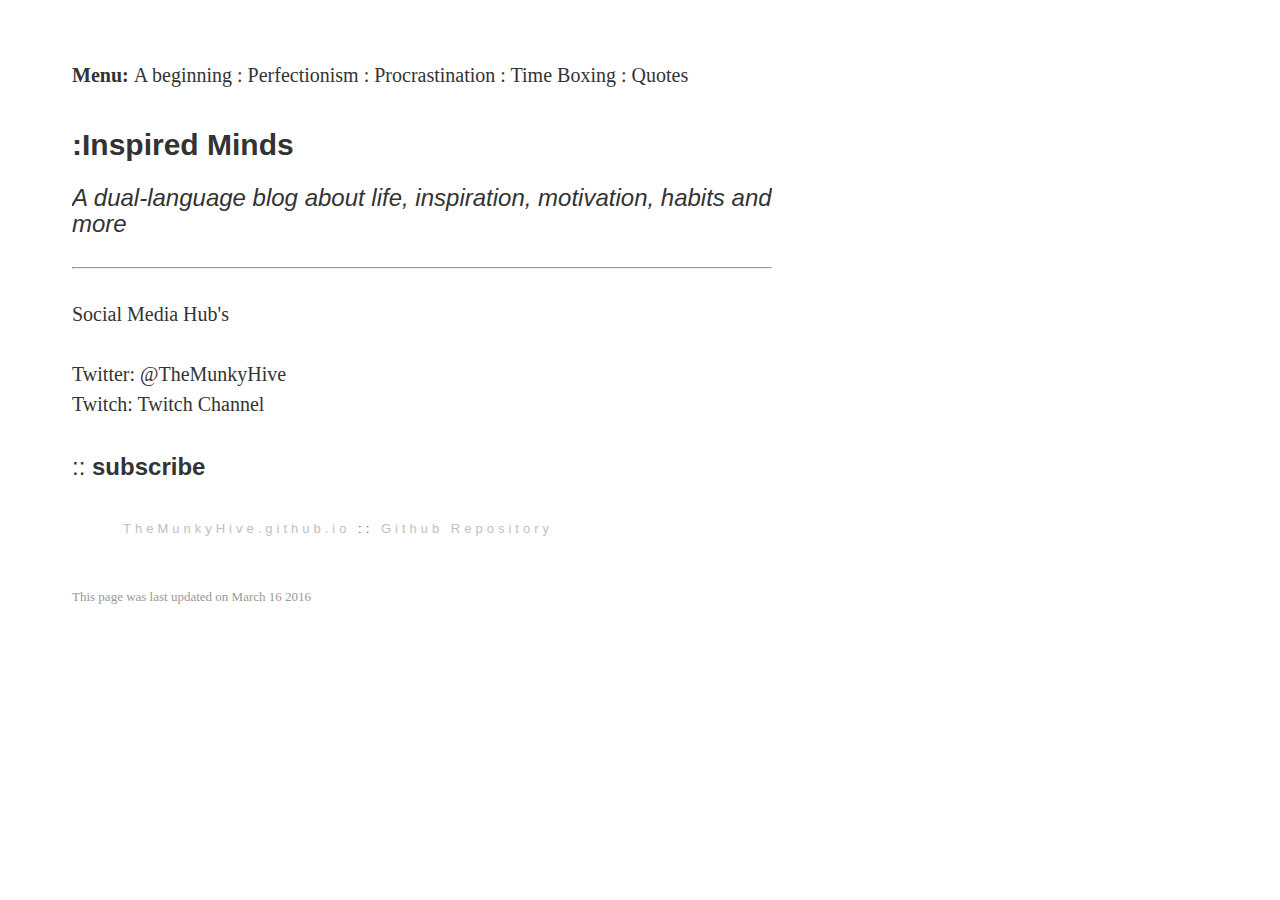
<file: index.html>
<!DOCTYPE HTML>
<html>
<head>
<title>:Inspired Minds - A Blog about Life Inspiration Motivation Habits and Strategies</title>

<link rel="stylesheet" href="/css/style.css" type="text/css" media="screen, print" />
<link rel="alternate" type="application/rss+xml" title="Inspired Minds -Blog-" href="/rss" />
<link rel="shortcut icon" href="/favicon.ico" />

<META name="viewport" content="width=device-width, height=device-height, initial-scale=1.0, minimum-scale=1.0">
<META name="content-language" content="EN">
<META http-equiv="content-type" content="text/html; charset=utf-8">
<META name="description" content="Inspired Minds Web Blog Focusing on Life's aspects like Habits, Motivational and Inspirational Things,  Minimalism Decluttering Obstacles Strategies Solutions and more">
<META name="keywords" content="Life, Habits, Verhaltensmuster, Values, Personal Development, Inspiration, Motivation, Strategies, Goals, Ziele, Plan, Solutions, L&ouml;sungen, Effizienz, Minimalism, Declutter, Discipline, Consistency, Procrastination">
<META name="copyright" content="Inspired Minds">
<META name="author" content="JerriCo">
<META name="page-topic" content="Life,Inspiration,Minimalism,Motivation">
<META name="page-type" content="Web Blog">
<META name="audience" content="all">
<META name="robots" content="INDEX,FOLLOW">
<META name="revisit-after" content="5 days">

</head>
<body>

<div id="container"><!-- Container -->
  <div id="content"><!-- Beginning Content Section -->
    <div><b>Menu: </b>
      <a href="/archive/a-beginning.html">
      A beginning</a> : <a href="/archive/perfectionism.html">
      Perfectionism</a> : <a href="/archive/procrastination.html">
      Procrastination</a> : <a href="/archive/time-boxing.html">
      Time Boxing</a> : <a href="/archive/quotes.html">
      Quotes</a>
  </div>

    <h1><a href="https://themunkyhive.github.io/"><b>:Inspired Minds</b></a></h1>
    <h2><a href=""><em>A dual-language blog about life, inspiration, motivation, habits and more</em></a></h2>

    <div class="post" id="article"><!-- Start Article Wrapper -->



	</div><!-- End Article Wrapper -->

<hr />

<div><!-- Social Media Information -->
	<p>Social Media Hub's</p>
	<p>
	Twitter: <a href="https://twitter.com/InspiredMindsDE" target="_blank">@TheMunkyHive</a><br />
	Twitch: <a href="https://www.twitch.tv/themunkyhive" target="_blank">Twitch Channel</a><br />

	</p>
</div>

<h2>:: <strong><a href="/">subscribe</a></strong></h2>

</div><!-- End Content Section -->


<div id="footer">
	<p>
		<a href="https://themunkyhive.github.io/" target="_blank">TheMunkyHive.github.io</a>
		:: <a href="https://github.com/TheMunkyHive" target="_blank">Github Repository</a>
		<!-- :: <a href="" target="_blank">Facebook</a> -->
	</p>
</div>

</div> <!-- Container -->

<div id="update">
	<p>
	This page was last updated on March 16 2016</p>
</div>
</body>
</html>
</file>
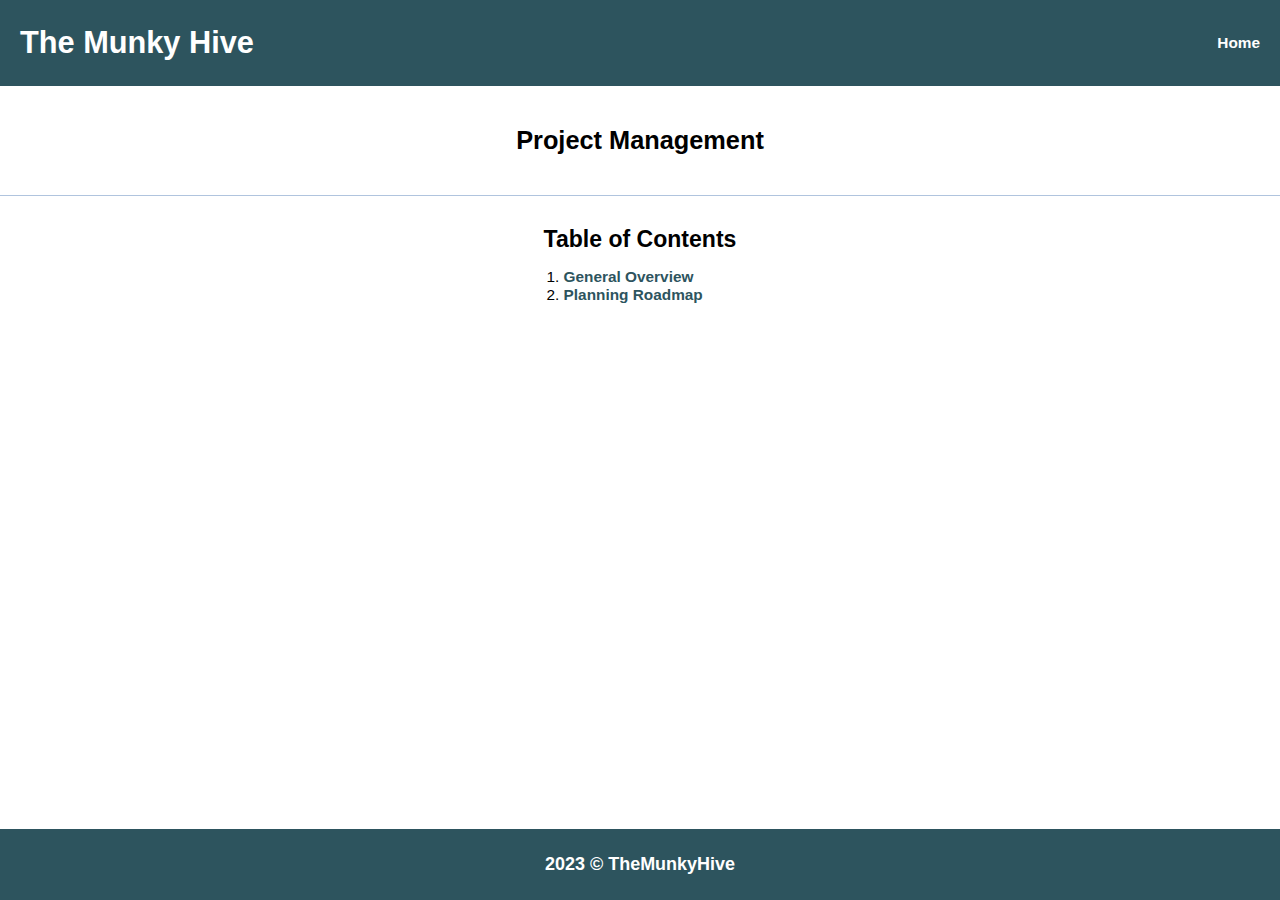
<file: dev/index.html>
<!DOCTYPE html>
<html lang="en">
<head>
    <meta charset="UTF-8">
    <meta name="viewport" content="width=device-width, initial-scale=1.0">
   <link rel="stylesheet" href="css/main.css?v=2023120501" type="text/css">
    <title>TMH ::Project Management</title>
</head>
<body>

<div class="container-global">

    <!-- Page Header -->

    <header class="container-header">
        <nav class="container-navigation">
            <div class="nav-branding">
                <h1>The Munky Hive</h1>
            </div>
            <div class="nav-links">
                <ul>
                    <li class="menu-link"><a href="#" class="link">Home</a></li>
                </ul>
            </div>

        </nav>
    </header>

    <!-- Page Title -->

    <section class="container-title dbg-border">
        <div class="title">
            <h1>Project Management</h1>
        </div>
    </section>

    <!-- Main-Content-Container -->

    <main class="container-main-content">
          
        <section class="content-section">
            <div class="content-header">
                <h2>Table of Contents</h2>
            </div>
            <div class="content-body">
                <ol class="toc-list">
                    <li class="toc"><a href="project-management/index.html" class="toc-link">General Overview</a></li>
                    <li class="toc"><a href="project-planning-roadmap/index.html" class="toc-link">Planning Roadmap</a></li>
                </ol>
            </div>
        </section>
    </main>

    <!-- Page Footer -->

    <footer class="container-footer">
        <div class="footer-branding">
            <h3>2023 &copy; TheMunkyHive</h3>
        </div>
    </footer>
</div>
</body>
</html>
</file>
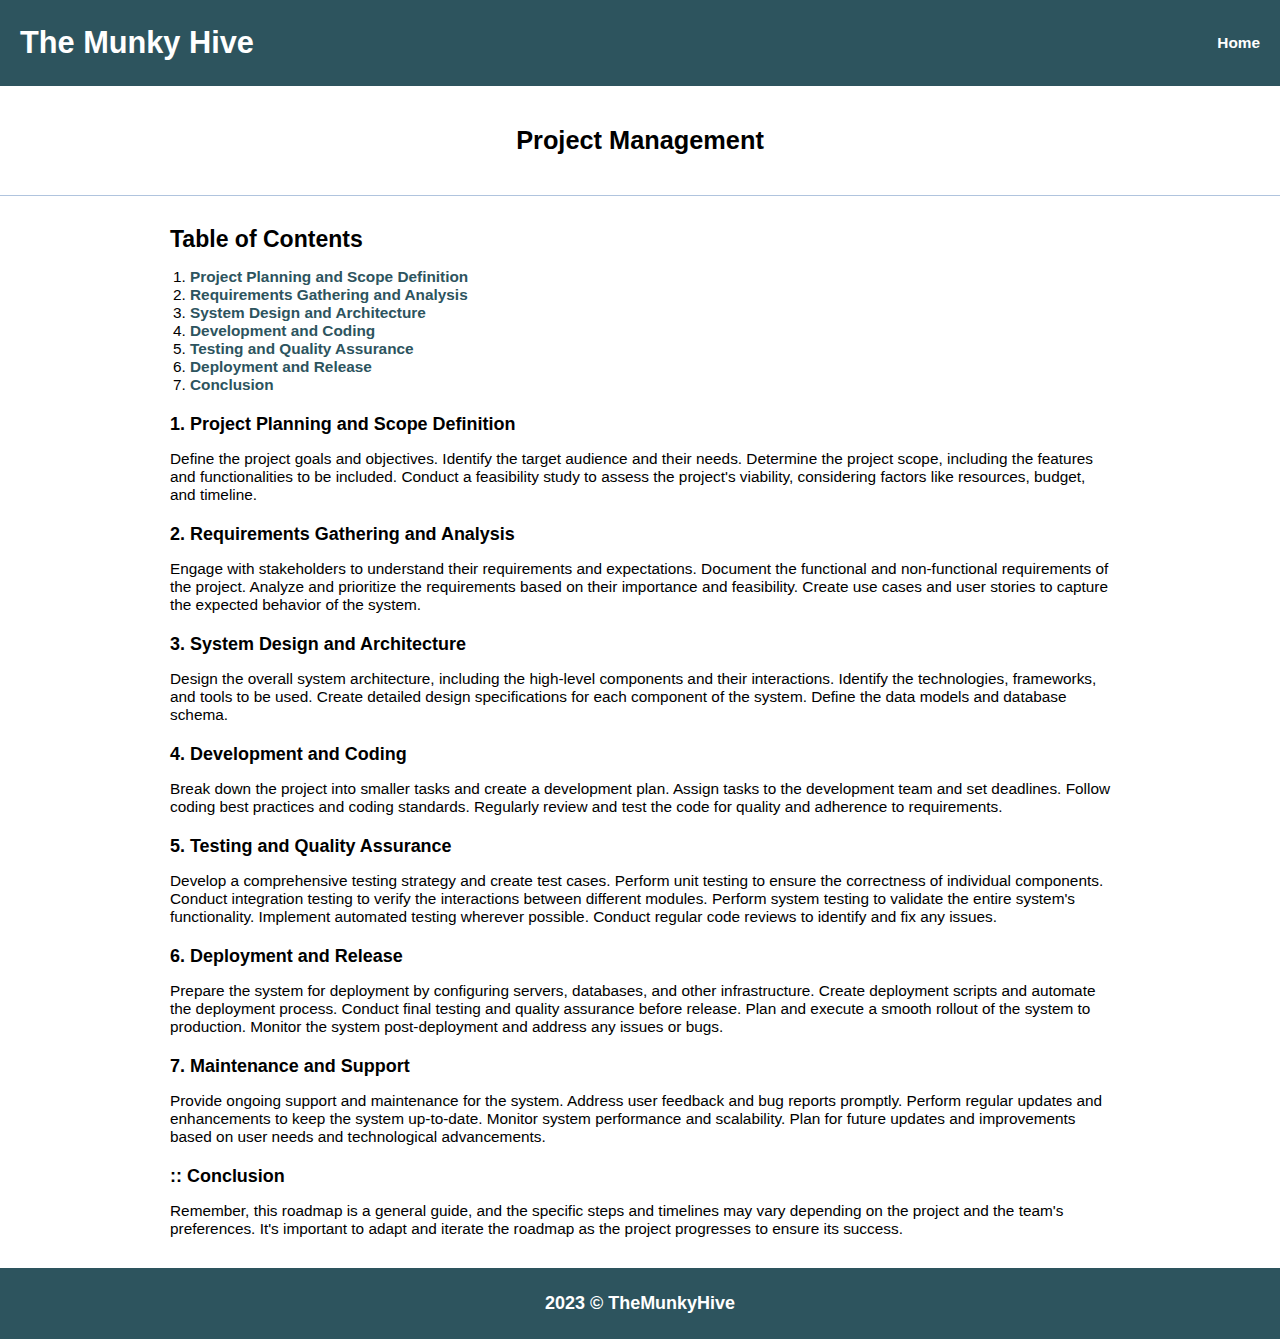
<file: dev/project-management/index.html>
<!DOCTYPE html>
<html lang="en">
<head>
    <meta charset="UTF-8">
    <meta name="viewport" content="width=device-width, initial-scale=1.0" user-scalable="no">
   <link rel="stylesheet" href="../css/main.css?v=2023120902" type="text/css">
    <title>TMH ::Project Management</title>
</head>
<body>

<div class="container-global">

    <!-- Page Header -->

    <header class="container-header">
        <nav class="container-navigation">
            <div class="nav-branding">
                <h1>The Munky Hive</h1>
            </div>
            <div class="nav-links">
                <ul>
                    <li class="menu-link"><a href="../index.html" class="link">Home</a></li>
                </ul>
            </div>

        </nav>
    </header>

    <!-- Page Title -->

    <section class="container-title dbg-border">
        <div class="title">
            <h1>Project Management</h1>
        </div>
    </section>

    <!-- Main Content-->

    <main class="container-main-content">
          
        <section class="content-section">
            <div class="content-header">
                <h2>Table of Contents</h2>
            </div>
            <div class="content-body">
                <ol class="toc-list">
                    <li class="toc"><a href="#chapter-1" class="toc-link">Project Planning and Scope Definition</a></li>
                    <li class="toc"><a href="#chapter-2" class="toc-link">Requirements Gathering and Analysis</a></li>
                    <li class="toc"><a href="#chapter-3" class="toc-link">System Design and Architecture</a></li>
                    <li class="toc"><a href="#chapter-4" class="toc-link">Development and Coding</a></li>
                    <li class="toc"><a href="#chapter-5" class="toc-link">Testing and Quality Assurance</a></li>
                    <li class="toc"><a href="#chapter-6" class="toc-link">Deployment and Release</a></li>
                    <li class="toc"><a href="#chapter-conclusion" class="toc-link">Conclusion</a></li>
                </ol>
            </div>
        </section>

         <section class="content-section" id="chapter-1">
            <div class="content-header">
                <h3>1. Project Planning and Scope Definition</h3>
            </div>
            <div class="content-body">
                <p>
                    Define the project goals and objectives.
                    Identify the target audience and their needs.
                    Determine the project scope, including the features and functionalities to be included.
                    Conduct a feasibility study to assess the project's viability, considering factors like
                    resources, budget, and timeline.
                </p>
            </div>
         </section>

         <section class="content-section" id="chapter-2">
            <div class="content-header">
                <h3>2. Requirements Gathering and Analysis</h3>
            </div>
            <div class="content-body">
                <p>
                    Engage with stakeholders to understand their requirements and expectations.
                    Document the functional and non-functional requirements of the project.
                    Analyze and prioritize the requirements based on their importance and feasibility.
                    Create use cases and user stories to capture the expected behavior of the system.
                </p>
            </div>
         </section>

         <section class="content-section" id="chapter-3">
            <div class="content-header">
                <h3>3. System Design and Architecture</h3>
            </div>
            <div class="content-body">
                <p>
                    Design the overall system architecture, including the high-level components and their interactions.
                    Identify the technologies, frameworks, and tools to be used.
                    Create detailed design specifications for each component of the system.
                    Define the data models and database schema.
                </p>
            </div>
         </section>

         <section class="content-section" id="chapter-4">
            <div class="content-header">
                <h3>4. Development and Coding</h3>
            </div>
            <div class="content-body">
                <p>
                    Break down the project into smaller tasks and create a development plan.
                    Assign tasks to the development team and set deadlines.
                    Follow coding best practices and coding standards.
                    Regularly review and test the code for quality and adherence to requirements.
                </p>
            </div>
         </section>

         <section class="content-section" id="chapter-5">
            <div class="content-header">
                <h3>5. Testing and Quality Assurance</h3>
            </div>
            <div class="content-body">
                <p>
                    Develop a comprehensive testing strategy and create test cases.
                    Perform unit testing to ensure the correctness of individual components.
                    Conduct integration testing to verify the interactions between different modules.
                    Perform system testing to validate the entire system's functionality.
                    Implement automated testing wherever possible.
                    Conduct regular code reviews to identify and fix any issues.
                </p>
            </div>
         </section>

         <section class="content-section" id="chapter-6">
            <div class="content-header">
                <h3>6. Deployment and Release</h3>
            </div>
            <div class="content-body">
                <p>
                    Prepare the system for deployment by configuring servers, databases, and other infrastructure.
                    Create deployment scripts and automate the deployment process.
                    Conduct final testing and quality assurance before release.
                    Plan and execute a smooth rollout of the system to production.
                    Monitor the system post-deployment and address any issues or bugs.
                </p>
            </div>
         </section>

         <section class="content-section" id="chapter-7">
            <div class="content-header">
                <h3>7. Maintenance and Support</h3>
            </div>
            <div class="content-body">
                <p>
                    Provide ongoing support and maintenance for the system.
                    Address user feedback and bug reports promptly.
                    Perform regular updates and enhancements to keep the system up-to-date.
                    Monitor system performance and scalability.
                    Plan for future updates and improvements based on user needs and technological advancements.
                </p>
            </div>
         </section>

         <section class="content-section" id="chapter-conclusion">
            <div class="content-header">
                <h3>:: Conclusion</h3>
            </div>
            <div class="content-body">
                <p>
                    Remember, this roadmap is a general guide, and the specific steps and timelines may vary depending
                    on the project and the team's preferences. It's important to adapt and iterate the roadmap as the
                    project progresses to ensure its success.
                </p>
            </div>
        </section>

    </main>

    <!-- Page Footer -->

    <footer class="container-footer">
        <div class="footer-branding">
            <h3>2023 &copy; TheMunkyHive</h3>
        </div>
    </footer>
</div>
</body>
</html>
</file>
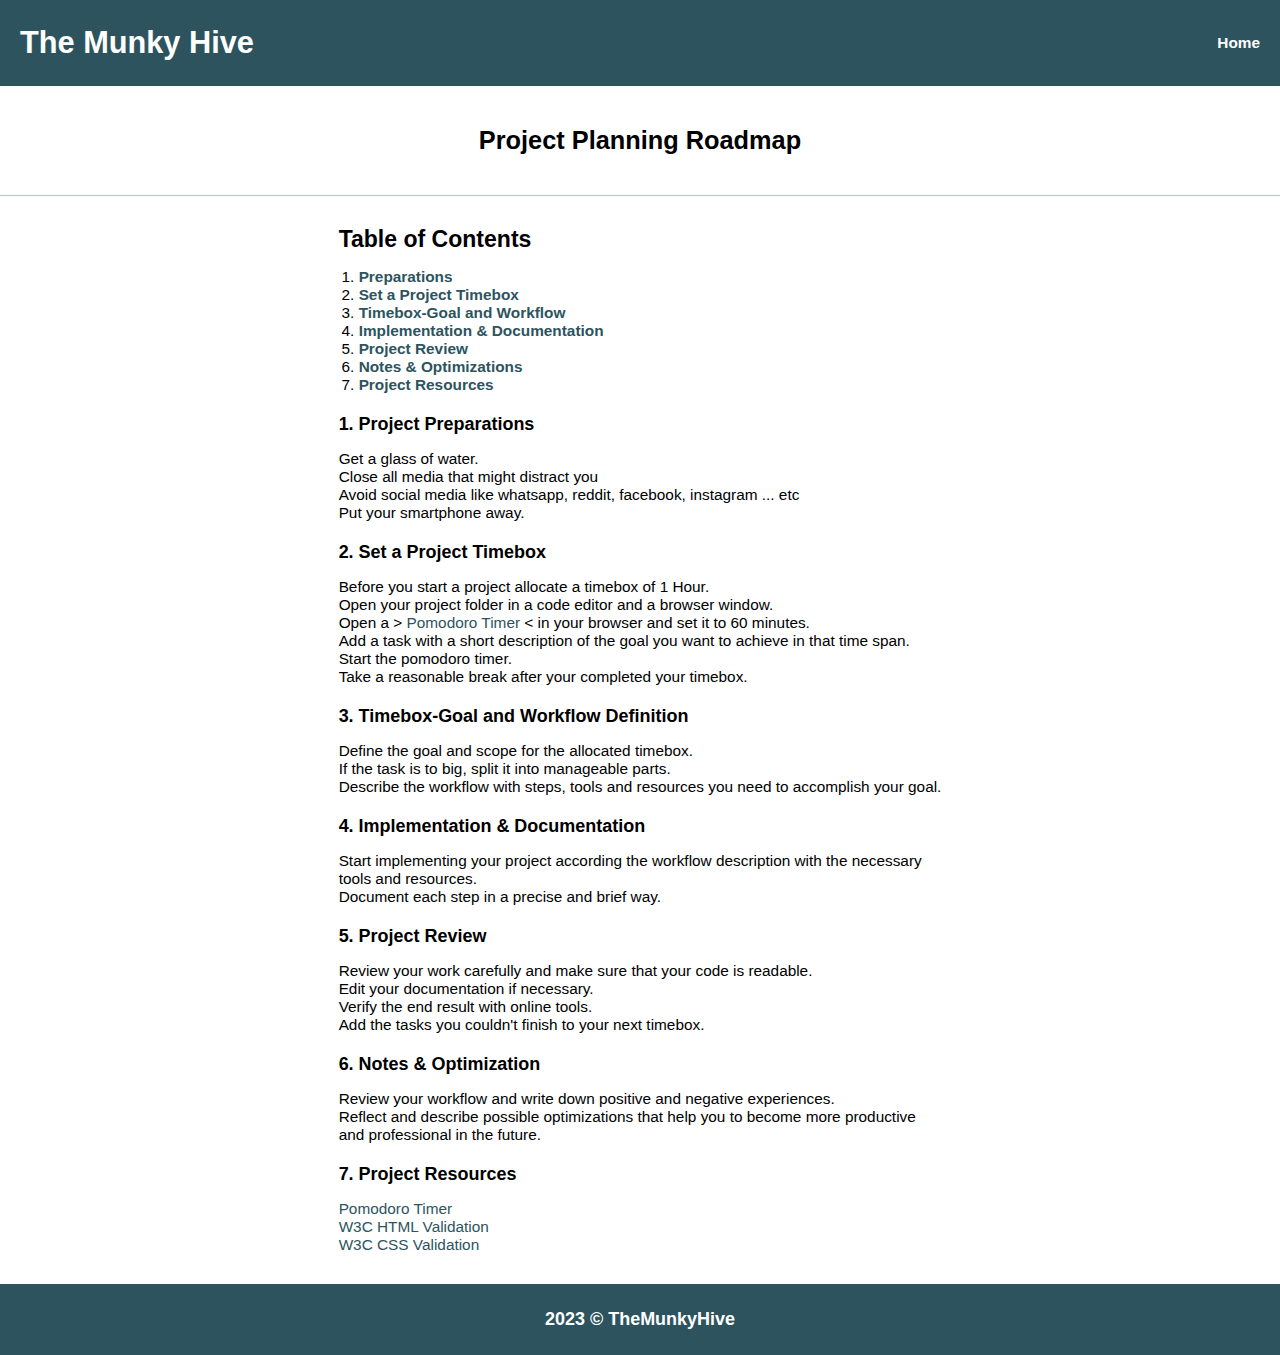
<file: dev/project-planning-roadmap/index.html>
<!DOCTYPE html>
<html lang="en">
<head>
    <meta charset="UTF-8">
    <meta name="viewport" content="width=device-width, initial-scale=1.0">
   <link rel="stylesheet" href="../css/main.css?v=2023120501" type="text/css">
    <title>TMH ::Project Planning Roadmap</title>
</head>
<body>

<div class="container-global">

    <!-- Page Header -->

    <header class="container-header">
        <nav class="container-navigation">
            <div class="nav-branding">
                <h1>The Munky Hive</h1>
            </div>
            <div class="nav-links">
                <ul>
                    <li class="menu-link"><a href="../index.html" class="link">Home</a></li>
                </ul>
            </div>

        </nav>
    </header>

    <!-- Page Title -->

    <section class="container-title dbg-border">
        <div class="title">
            <h1>Project Planning Roadmap</h1>
        </div>
    </section>

    <!-- Main-Content-Container -->

    <main class="container-main-content">
          
        <section class="content-section">
            <div class="content-header">
                <h2>Table of Contents</h2>
            </div>
            <div class="content-body">
                <ol class="toc-list">
                    <li class="toc"><a href="#preparations" class="toc-link">Preparations</a></li>
                    <li class="toc"><a href="#project-timebox" class="toc-link">Set a Project Timebox</a></li>
                    <li class="toc"><a href="#project-goal" class="toc-link">Timebox-Goal and Workflow</a></li>
                    <li class="toc"><a href="#implementation-phase" class="toc-link">Implementation & Documentation</a></li>
                    <li class="toc"><a href="#project-review" class="toc-link">Project Review</a></li>
                    <li class="toc"><a href="#optimization" class="toc-link">Notes & Optimizations</a></li>
                    <li class="toc"><a href="#resources" class="toc-link">Project Resources</a></li>

                </ol>
            </div>
        </section>

        <section class="content-section" >
            <div class="content-header" id="preparations">
                <h3>1. Project Preparations</h3>
            </div>
            <div class="content-body">
                <ul class="section-list">
                    <li class="section-item">Get a glass of water.</li>
                    <li class="section-item">Close all media that might distract you</li>
                    <li class="section-item">Avoid social media like whatsapp, reddit, facebook, instagram ... etc</li>
                    <li class="section-item">Put your smartphone away.</li>
                </ul>
            </div>
         </section>


         <section class="content-section" >
            <div class="content-header" id="project-timebox">
                <h3>2. Set a Project Timebox</h3>
            </div>
            <div class="content-body">
                <ul class="section-list">
                    <li class="section-item">Before you start a project allocate a timebox of 1 Hour.</li>
                    <li class="section-item">Open your project folder in a code editor and a browser window.</li>
                    <li class="section-item">Open a &gt; <a href="https://pomofocus.io/" target="_blank" title="https://pomofocus.io/">Pomodoro Timer</a> 
                        &lt; in your browser and set it to 60 minutes.</li>
                    <li class="section-item">Add a task with a short description of the goal you want to achieve in that
                        time span.</li>
                    <li class="section-item">Start the pomodoro timer.</li>
                    <li class="section-item">Take a reasonable break after your completed your timebox.</li>
                 </ul>
            </div>
         </section>

         <section class="content-section" >
            <div class="content-header" id="project-goal">
                <h3>3. Timebox-Goal and Workflow Definition</h3>
            </div>
            <div class="content-body">
                <ul class="section-list">
                    <li class="section-item">Define the goal and scope for the allocated timebox.</li>
                    <li class="section-item">If the task is to big, split it into manageable parts.</li>
                    <li class="section-item">Describe the workflow with steps, tools and resources you need to
                        accomplish your goal.</li>
                 </ul>
            </div>
         </section>

         <section class="content-section" >
            <div class="content-header" id="implementation-phase">
                <h3>4. Implementation & Documentation</h3>
            </div>
            <div class="content-body">
                <ul class="section-list">
                    <li class="section-item">Start implementing your project according the workflow description with the necessary<br>
                        tools and resources.</li>
                    <li class="section-item">Document each step in a precise and brief way.</li>
                 </ul>
            </div>
         </section>

         <section class="content-section" >
            <div class="content-header" id="project-review">
                <h3>5. Project Review</h3>
            </div>
            <div class="content-body">
                <ul class="section-list">
                    <li class="section-item">Review your work carefully and make sure that your code is readable.</li>
                    <li class="section-item">Edit your documentation if necessary.</li>
                    <li class="section-item">Verify the end result with online tools.</li>
                    <li class="section-item">Add the tasks you couldn't finish to your next timebox.</li>
                 </ul>
            </div>
         </section>

         <section class="content-section" >
            <div class="content-header" id="optimization">
                <h3>6. Notes & Optimization</h3>
            </div>
            <div class="content-body">
                <ul class="section-list">
                    <li class="section-item"> Review your workflow and write down positive and negative experiences.</li>
                    <li class="section-item">Reflect and describe possible optimizations that help you to become more productive<br>
                        and professional in the future.</li>
                 </ul>
            </div>
         </section>

         <section class="content-section" >
            <div class="content-header" id="resources">
                <h3>7. Project Resources</h3>
            </div>
            <div class="content-body">
                <ul class="section-list">
                    <li class="section-item"><a href="https://pomofocus.io/" target="_blank" title="https://pomofocus.io/">Pomodoro Timer</a></li>
                    <li class="section-item"><a href="https://validator.w3.org/" title="https://validator.w3.org/" target="_blank">W3C HTML Validation</a></li>
                    <li class="section-item"><a href="https://jigsaw.w3.org/css-validator/" title="https://jigsaw.w3.org/css-validator/" target="_blank">W3C CSS Validation</a></li>
                 </ul>
            </div>
         </section>

    </main>

    <!-- Page Footer -->

    <footer class="container-footer">
        <div class="footer-branding">
            <h3>2023 &copy; TheMunkyHive</h3>
        </div>
    </footer>
</div>
<!-- <script src="js/main.js"></script> -->
</body>
</html>
</file>
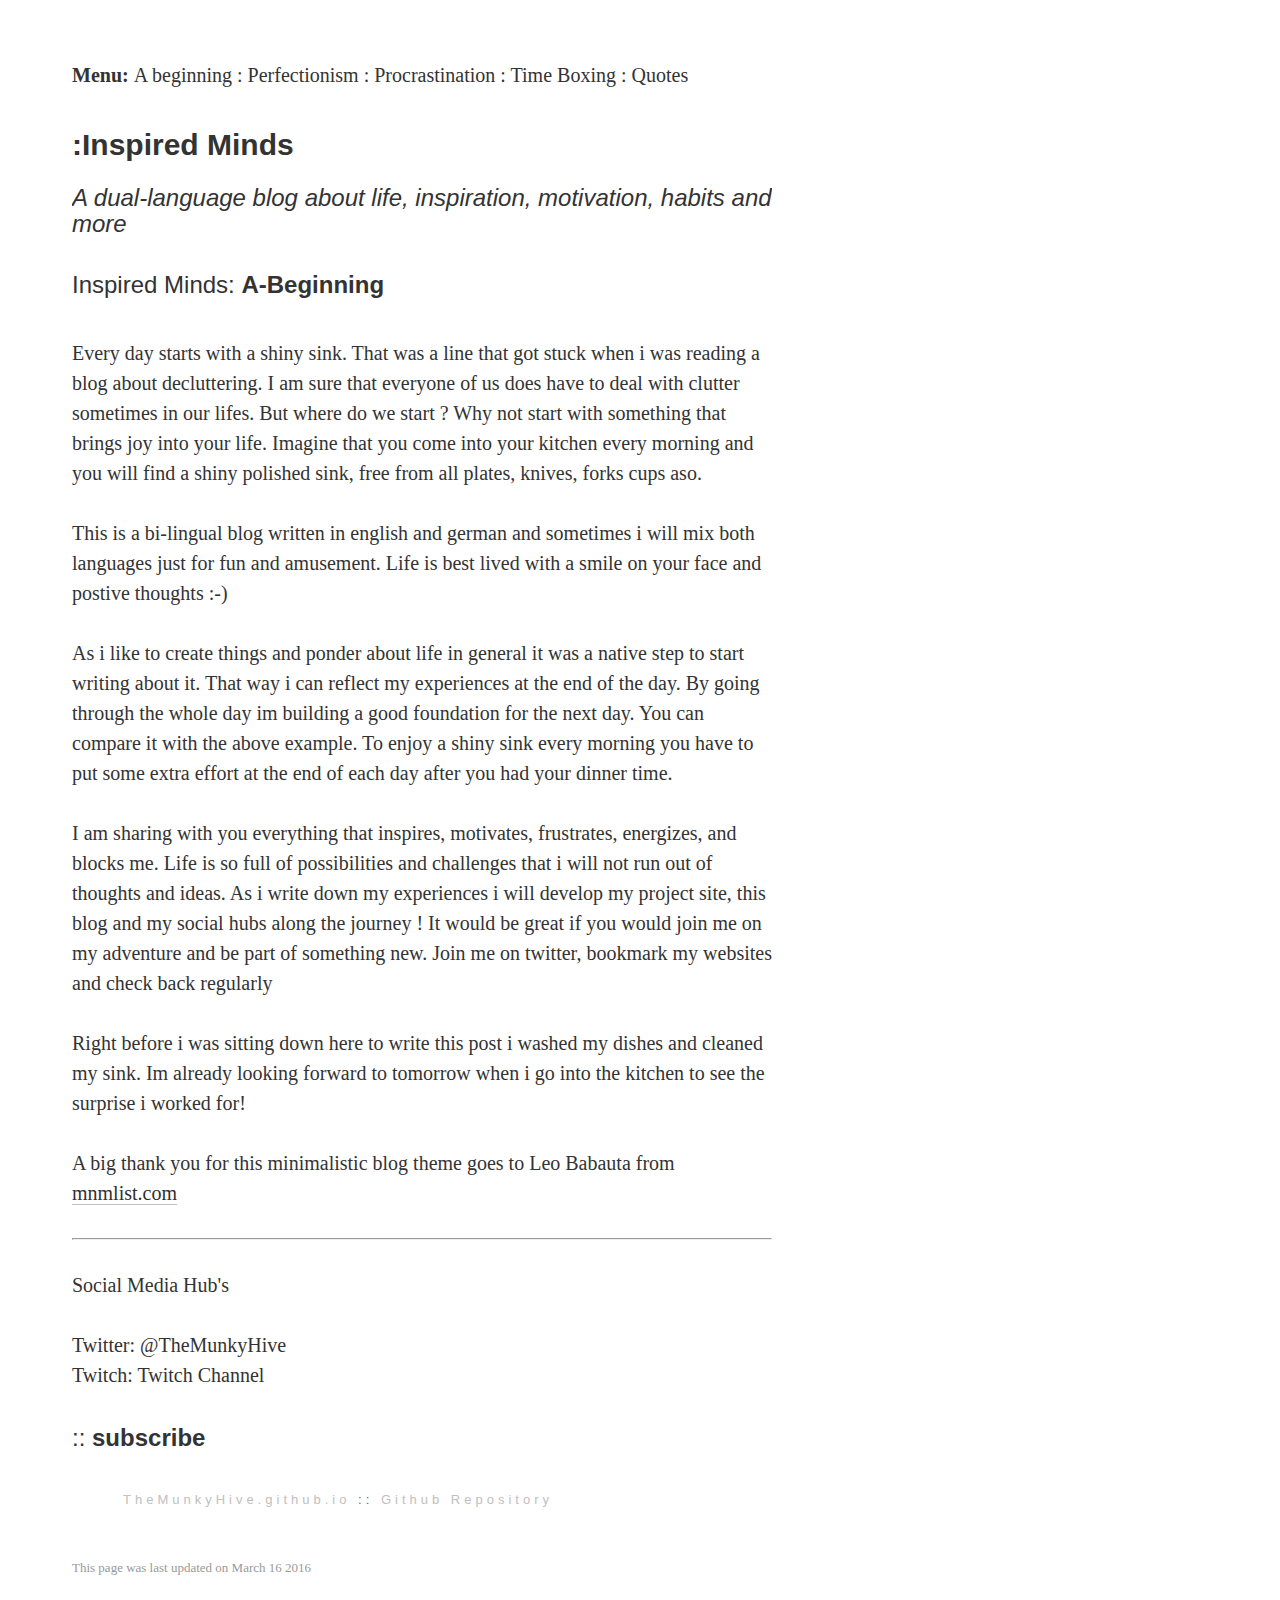
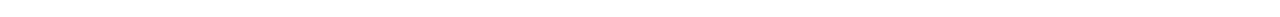
<file: archive/a-beginning.html>
<!DOCTYPE HTML>
<html>
<head>
<title>:Inspired Minds - A Blog about Life Inspiration Motivation Habits and Strategies</title>

<link rel="stylesheet" href="/css/style.css" type="text/css" media="screen, print" />
<link rel="alternate" type="application/rss+xml" title="Inspired Minds -Blog-" href="/rss" />
<link rel="shortcut icon" href="/favicon.ico" />

<META name="viewport" content="width=device-width, height=device-height, initial-scale=1.0, minimum-scale=1.0">
<META name="content-language" content="EN">
<META http-equiv="content-type" content="text/html; charset=utf-8">
<META name="description" content="Inspired Minds Web Blog Focusing on Life's aspects like Habits, Motivational and Inspirational Things,  Minimalism Decluttering Obstacles Strategies Solutions and more">
<META name="keywords" content="Life, Habits, Verhaltensmuster, Values, Personal Development, Inspiration, Motivation, Strategies, Goals, Ziele, Plan, Solutions, L&ouml;sungen, Effizienz, Minimalism, Declutter, Discipline, Consistency, Procrastination">
<META name="copyright" content="Inspired Minds">
<META name="author" content="JerriCo">
<META name="page-topic" content="Life,Inspiration,Minimalism,Motivation">
<META name="page-type" content="Web Blog">
<META name="audience" content="all">
<META name="robots" content="INDEX,FOLLOW">
<META name="revisit-after" content="5 days">

</head>
<body>

<div id="container"><!-- Container -->
  <div id="content"><!-- Beginning Content Section -->
    <div><b>Menu: </b>
      <a href="/archive/a-beginning.html">
      A beginning</a> : <a href="/archive/perfectionism.html">
      Perfectionism</a> : <a href="/archive/procrastination.html">
      Procrastination</a> : <a href="/archive/time-boxing.html">
      Time Boxing</a> : <a href="/archive/quotes.html">
      Quotes</a>
  </div>

    <h1><a href="https://themunkyhive.github.io/"><b>:Inspired Minds</b></a></h1>
    <h2><a href=""><em>A dual-language blog about life, inspiration, motivation, habits and more</em></a></h2>

    <div class="post" id="article"><!-- Start Article Wrapper -->

<!-- Start Article -->
<h2><a id="a-beginning" href="/">Inspired Minds</a>:&nbsp;<a href="#"><b>A-Beginning</b></a></h2>
<div class="entry">
<p>
Every day starts with a shiny sink. That was a line that got stuck when i was reading a blog
about decluttering. I am sure that everyone of us does have to deal with clutter sometimes
in our lifes. But where do we start ? Why not start with something that brings joy into your
life. Imagine that you come into your kitchen every morning and you will find a shiny polished
sink, free from all plates, knives, forks cups aso.
</p>
<p>
This is a bi-lingual blog written in english and german and sometimes i will mix both languages
just for fun and amusement. Life is best lived with a smile on your face and postive thoughts :-)
</p>
<p>
As i like to create things and ponder about life in general it was a native step to start writing
about it. That way i can reflect my experiences at the end of the day. By going through the whole
day im building a good foundation for the next day. You can compare it with the above example. To
enjoy a shiny sink every morning you have to put some extra effort at the end of each day after
you had your dinner time.
</p>
<p>
I am sharing with you everything that inspires, motivates, frustrates, energizes, and blocks me.
Life is so full of possibilities and challenges that i will not run out of thoughts and ideas.
As i write down my experiences i will develop my project site, this blog and my social hubs
along the journey ! It would be great if you would join me on my adventure and be part of
something new. Join me on twitter, bookmark my websites and check back regularly
</p>
<p>
Right before i was sitting down here to write this post i washed my dishes and cleaned my sink.
Im already looking forward to tomorrow when i go into the kitchen to see the surprise i worked for!
</p>
<p>
A big thank you for this minimalistic blog theme goes to Leo Babauta from <a href="http://mnmlist.com" target="_blank">mnmlist.com</a>
</p>
</div>
<!-- End Article -->

</div><!-- End Article Wrapper -->

<hr />

<div><!-- Social Media Information -->
	<p>Social Media Hub's</p>
	<p>
	Twitter: <a href="https://twitter.com/TheMunkyHive" target="_blank">@TheMunkyHive</a><br />
	Twitch: <a href="https://www.twitch.tv/themunkyhive" target="_blank">Twitch Channel</a><br />

	</p>
</div>

<h2>:: <strong><a href="/">subscribe</a></strong></h2>

</div><!-- End Content Section -->


<div id="footer">
	<p>
		<a href="https://themunkyhive.github.io/" target="_blank">TheMunkyHive.github.io</a>
		:: <a href="https://github.com/TheMunkyHive" target="_blank">Github Repository</a>
		<!-- :: <a href="" target="_blank">Facebook</a> -->
	</p>
</div>

</div> <!-- Container -->

<div id="update">
	<p>
	This page was last updated on March 16 2016</p>
</div>
</body>
</html>
</file>
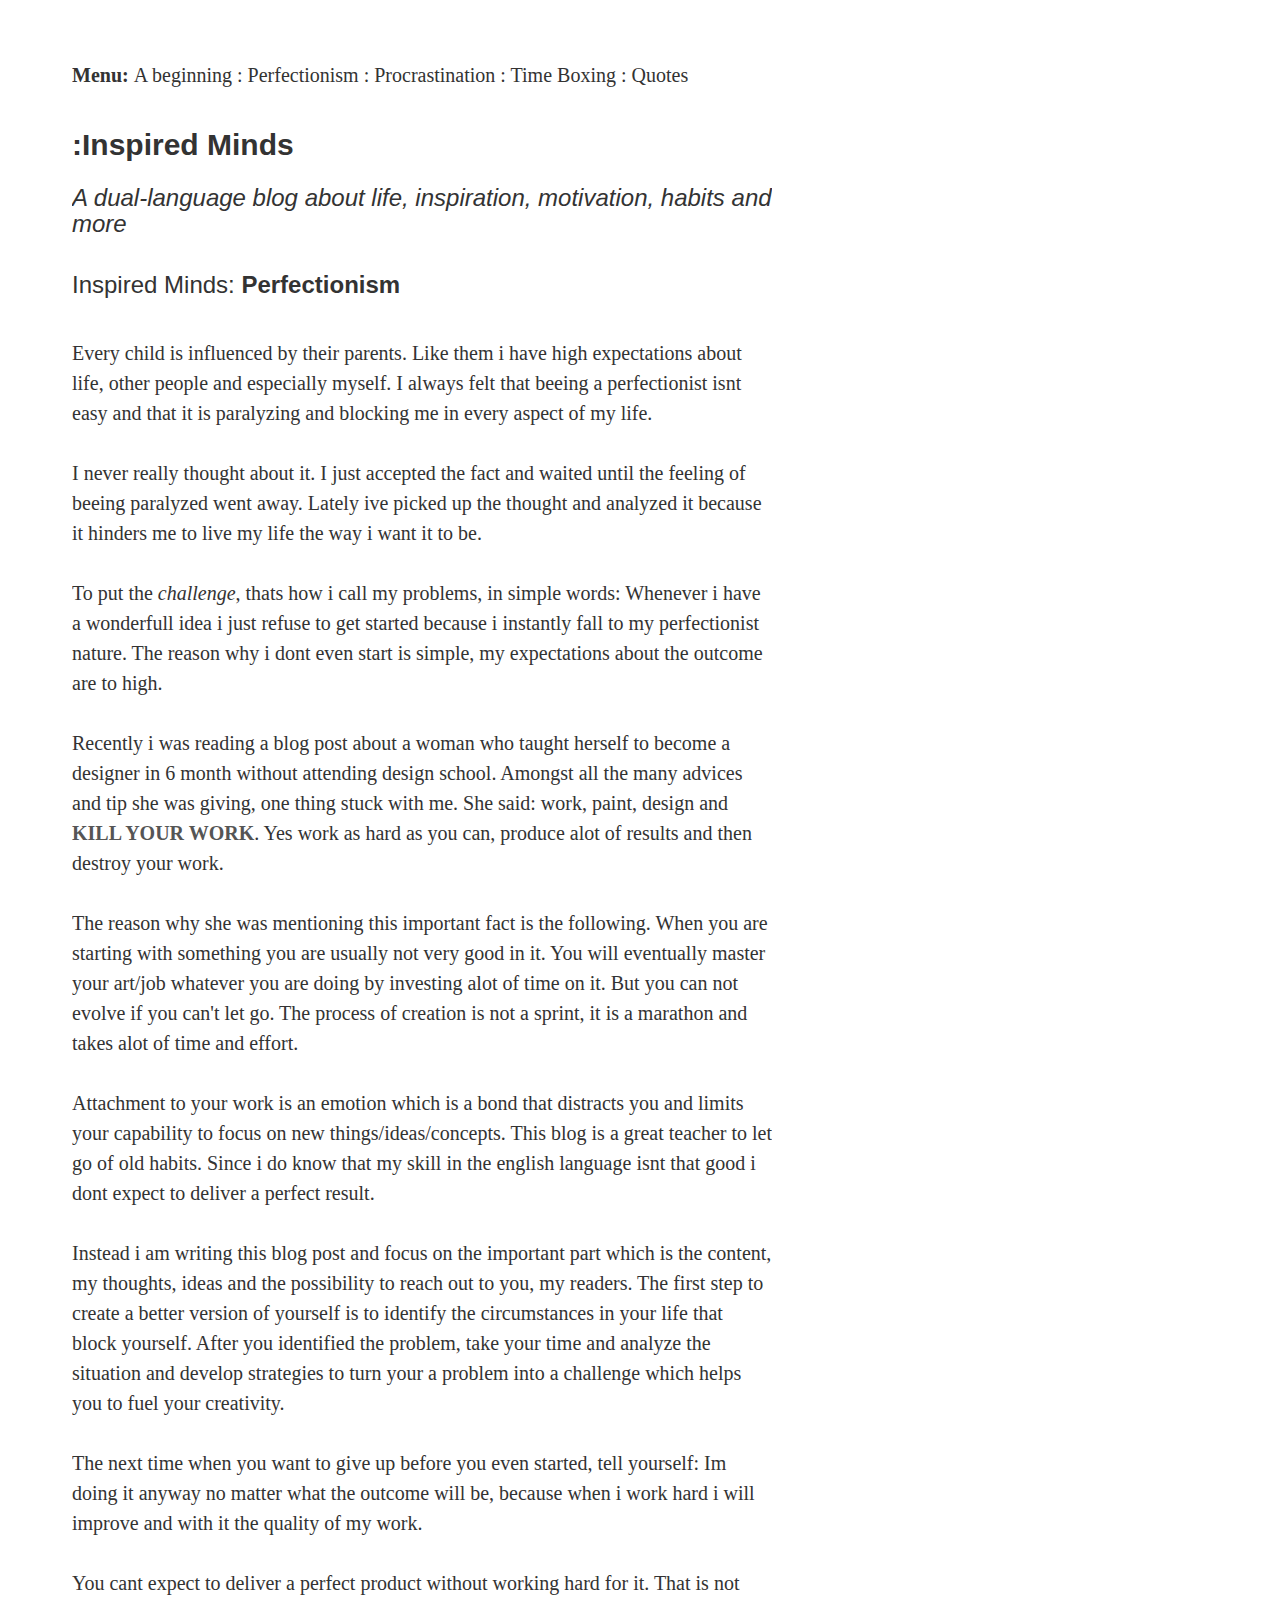
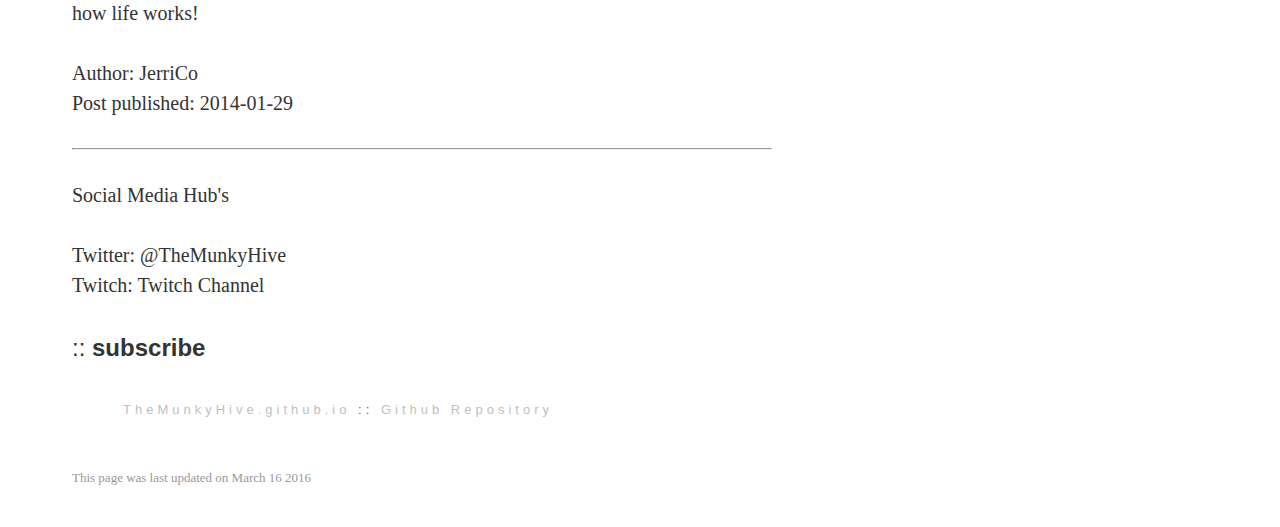
<file: archive/perfectionism.html>
<!DOCTYPE HTML>
<html>
<head>
<title>:Inspired Minds - A Blog about Life Inspiration Motivation Habits and Strategies</title>

<link rel="stylesheet" href="/css/style.css" type="text/css" media="screen, print" />
<link rel="alternate" type="application/rss+xml" title="Inspired Minds -Blog-" href="/rss" />
<link rel="shortcut icon" href="/favicon.ico" />

<META name="viewport" content="width=device-width, height=device-height, initial-scale=1.0, minimum-scale=1.0">
<META name="content-language" content="EN">
<META http-equiv="content-type" content="text/html; charset=utf-8">
<META name="description" content="Inspired Minds Web Blog Focusing on Life's aspects like Habits, Motivational and Inspirational Things,  Minimalism Decluttering Obstacles Strategies Solutions and more">
<META name="keywords" content="Life, Habits, Verhaltensmuster, Values, Personal Development, Inspiration, Motivation, Strategies, Goals, Ziele, Plan, Solutions, L&ouml;sungen, Effizienz, Minimalism, Declutter, Discipline, Consistency, Procrastination">
<META name="copyright" content="Inspired Minds">
<META name="author" content="JerriCo">
<META name="page-topic" content="Life,Inspiration,Minimalism,Motivation">
<META name="page-type" content="Web Blog">
<META name="audience" content="all">
<META name="robots" content="INDEX,FOLLOW">
<META name="revisit-after" content="5 days">

</head>
<body>

<div id="container"><!-- Container -->
  <div id="content"><!-- Beginning Content Section -->
    <div><b>Menu: </b>
      <a href="/archive/a-beginning.html">
      A beginning</a> : <a href="/archive/perfectionism.html">
      Perfectionism</a> : <a href="/archive/procrastination.html">
      Procrastination</a> : <a href="/archive/time-boxing.html">
      Time Boxing</a> : <a href="/archive/quotes.html">
      Quotes</a>
  </div>

    <h1><a href="https://themunkyhive.github.io/"><b>:Inspired Minds</b></a></h1>
    <h2><a href=""><em>A dual-language blog about life, inspiration, motivation, habits and more</em></a></h2>

    <div class="post" id="article"><!-- Start Article Wrapper -->

<!-- Start Article -->
<h2><a id="perfectionism" href="/">Inspired Minds</a>:&nbsp;<a href="#"><b>Perfectionism</b></a></h2>
<div class="entry">
<p>
Every child is influenced by their parents. Like them i have high expectations about life, other
people and especially myself. I always felt that beeing a perfectionist isnt easy and that it is
paralyzing and blocking me in every aspect of my life.
</p>
<p>
I never really thought about it. I just accepted the fact and waited until the feeling of beeing
paralyzed went away. Lately ive picked up the thought and analyzed it because it hinders me to live
my life the way i want it to be.
</p>
<p>
To put the <em>challenge</em>, thats how i call my problems, in simple words: Whenever i have a
wonderfull idea i just refuse to get started because i instantly fall to my perfectionist nature.
The reason why i dont even start is simple, my expectations about the outcome are to high.
</p>
<p>
Recently i was reading a blog post about a woman who taught herself to become a designer in 6 month
without attending design school. Amongst all the many advices and tip she was giving, one thing
stuck with me. She said: work, paint, design and <strong>KILL YOUR WORK</strong>. Yes work as hard as
you  can, produce alot of results and then destroy your work.
</p>
<p>
The reason why she was mentioning this important fact is the following. When you are starting with
something you are  usually not very good in it. You will eventually master your art/job whatever you
are doing by investing alot of time on it. But you can not evolve if you can't let go. The process of
creation is not a sprint, it is a marathon and takes alot of time and effort.
</p>
<p>
Attachment to your work is an emotion which is a bond that distracts you and limits your capability to
focus on new things/ideas/concepts. This blog is a great teacher to let go of old habits. Since i do
know that my skill in the english language isnt that  good i dont expect to deliver a perfect result.
</p>
<p>
Instead i am writing this blog post and focus on the important part which is the content, my thoughts,
ideas and the possibility to reach out to you, my readers. The first step to create a better version
of yourself is to identify the circumstances in your life that block yourself. After you identified the
problem, take your time and analyze the situation and develop strategies to turn your a problem into a
challenge which helps you to fuel your creativity.
</p>
<p>
The next time when you want to give up before you even started, tell yourself: Im doing it anyway no
matter what the outcome will be, because when i work hard i will improve and with it the quality of my
work.
</p>
<p>
You cant expect to deliver a perfect product without working hard for it. That is not how life works!
</p>
<p>
Author: JerriCo<br />
Post published: 2014-01-29
</p>
</div>
<!-- End Article -->

</div><!-- End Article Wrapper -->

<hr />

<div><!-- Social Media Information -->
	<p>Social Media Hub's</p>
	<p>
	Twitter: <a href="https://twitter.com/TheMunkyHive" target="_blank">@TheMunkyHive</a><br />
	Twitch: <a href="https://www.twitch.tv/themunkyhive" target="_blank">Twitch Channel</a><br />

	</p>
</div>

<h2>:: <strong><a href="/">subscribe</a></strong></h2>

</div><!-- End Content Section -->


<div id="footer">
	<p>
		<a href="https://themunkyhive.github.io/" target="_blank">TheMunkyHive.github.io</a>
		:: <a href="https://github.com/TheMunkyHive" target="_blank">Github Repository</a>
		<!-- :: <a href="" target="_blank">Facebook</a> -->
	</p>
</div>

</div> <!-- Container -->

<div id="update">
	<p>
	This page was last updated on March 16 2016</p>
</div>
</body>
</html>
</file>
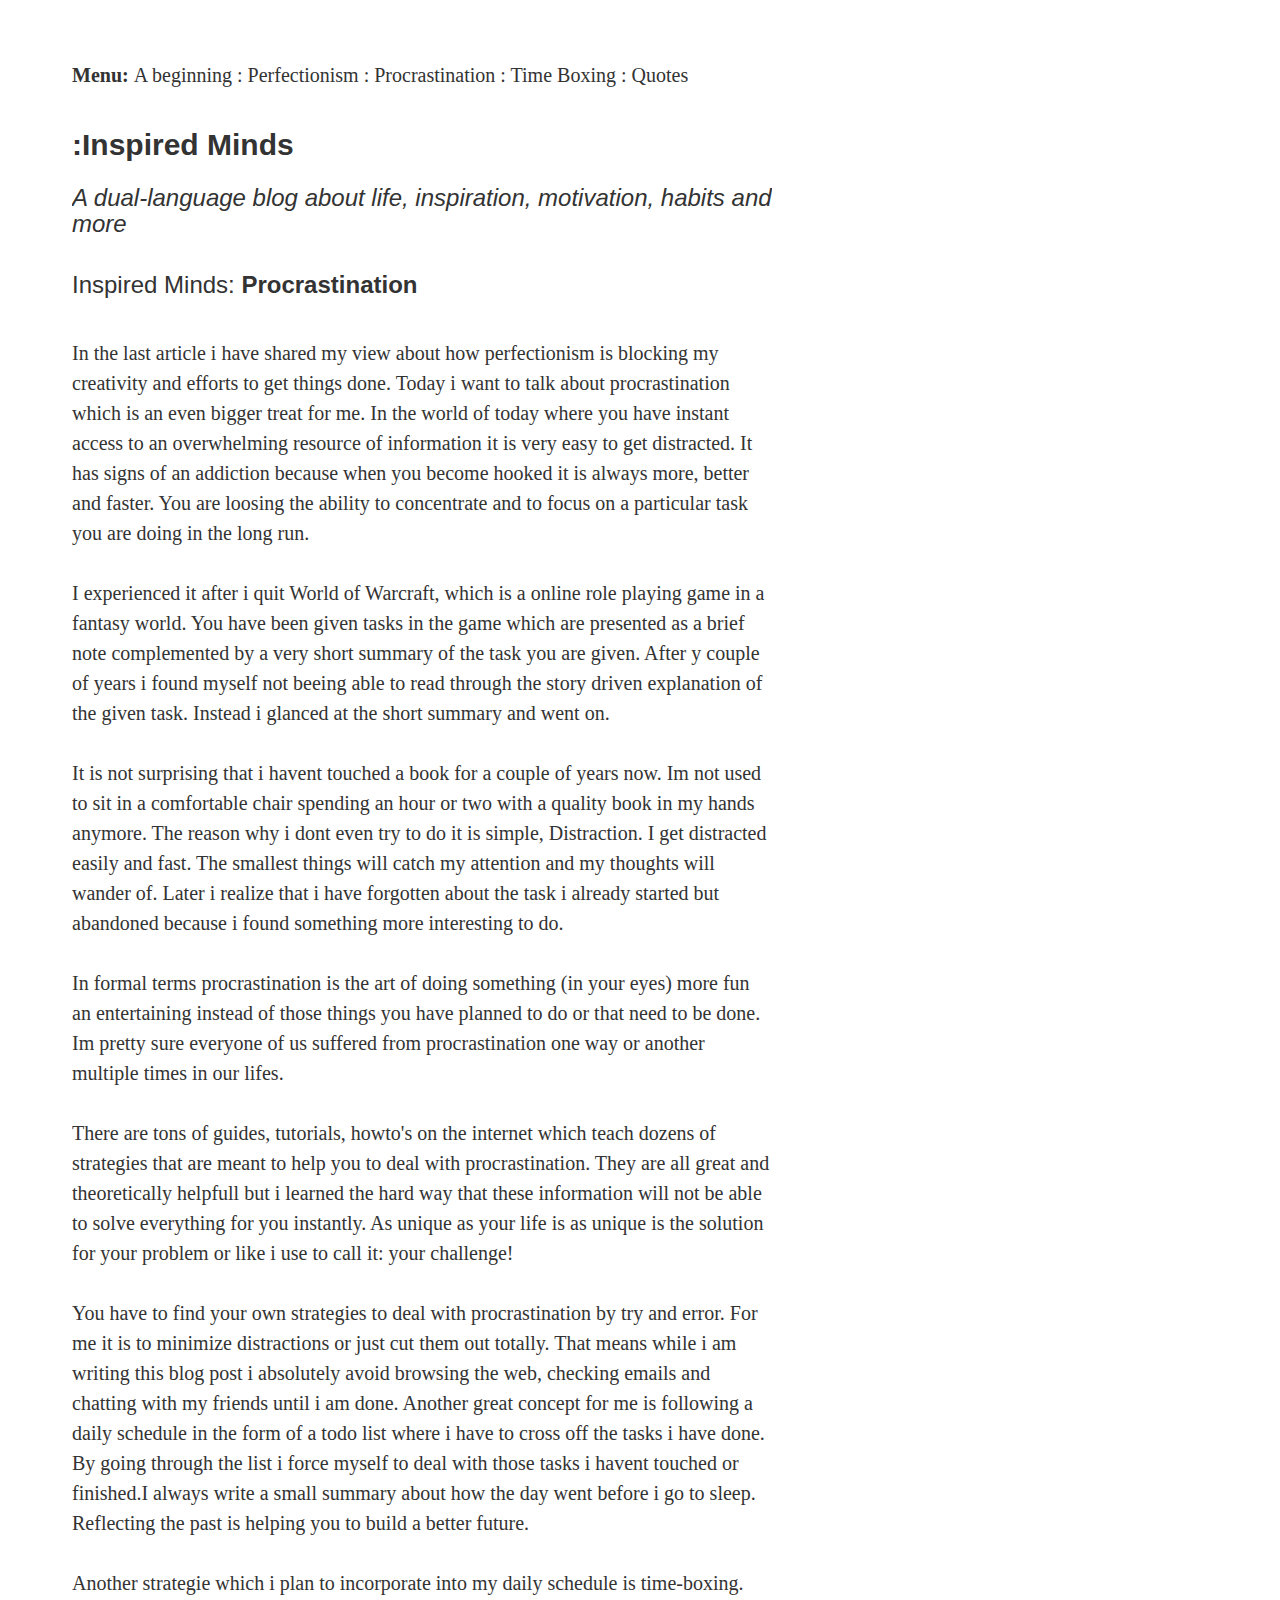
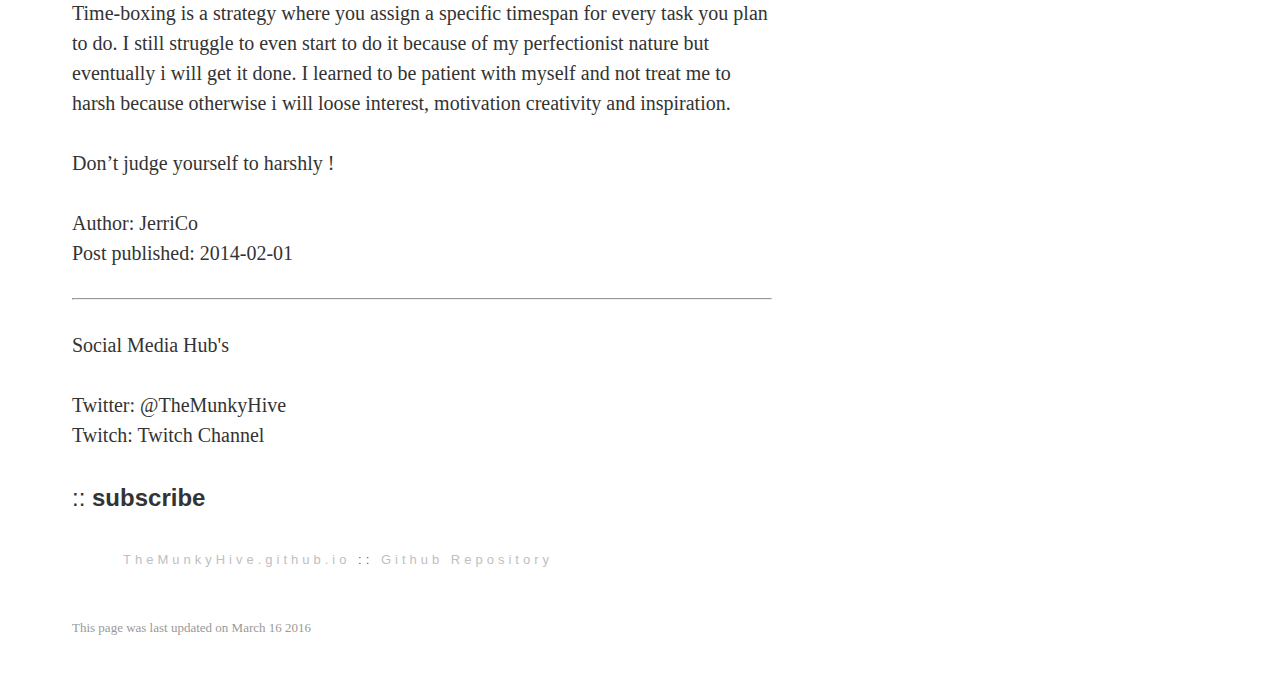
<file: archive/procrastination.html>
<!DOCTYPE HTML>
<html>
<head>
<title>:Inspired Minds - A Blog about Life Inspiration Motivation Habits and Strategies</title>

<link rel="stylesheet" href="/css/style.css" type="text/css" media="screen, print" />
<link rel="alternate" type="application/rss+xml" title="Inspired Minds -Blog-" href="/rss" />
<link rel="shortcut icon" href="/favicon.ico" />

<META name="viewport" content="width=device-width, height=device-height, initial-scale=1.0, minimum-scale=1.0">
<META name="content-language" content="EN">
<META http-equiv="content-type" content="text/html; charset=utf-8">
<META name="description" content="Inspired Minds Web Blog Focusing on Life's aspects like Habits, Motivational and Inspirational Things,  Minimalism Decluttering Obstacles Strategies Solutions and more">
<META name="keywords" content="Life, Habits, Verhaltensmuster, Values, Personal Development, Inspiration, Motivation, Strategies, Goals, Ziele, Plan, Solutions, L&ouml;sungen, Effizienz, Minimalism, Declutter, Discipline, Consistency, Procrastination">
<META name="copyright" content="Inspired Minds">
<META name="author" content="JerriCo">
<META name="page-topic" content="Life,Inspiration,Minimalism,Motivation">
<META name="page-type" content="Web Blog">
<META name="audience" content="all">
<META name="robots" content="INDEX,FOLLOW">
<META name="revisit-after" content="5 days">

</head>
<body>

<div id="container"><!-- Container -->
  <div id="content"><!-- Beginning Content Section -->
    <div><b>Menu: </b>
      <a href="/archive/a-beginning.html">
      A beginning</a> : <a href="/archive/perfectionism.html">
      Perfectionism</a> : <a href="/archive/procrastination.html">
      Procrastination</a> : <a href="/archive/time-boxing.html">
      Time Boxing</a> : <a href="/archive/quotes.html">
      Quotes</a>
  </div>

    <h1><a href="https://themunkyhive.github.io/"><b>:Inspired Minds</b></a></h1>
    <h2><a href=""><em>A dual-language blog about life, inspiration, motivation, habits and more</em></a></h2>

    <div class="post" id="article"><!-- Start Article Wrapper -->

<h2><a id="procrastination" href="/">Inspired Minds</a>:&nbsp;<a href="#"><b>Procrastination</b></a></h2>
<div class="entry">
<p>
In the last article i have shared my view about how perfectionism is blocking my creativity and
efforts to get things done. Today i want to talk about procrastination which is an even bigger
treat for me. In the world of today where you have instant access to an overwhelming resource
of information it is very easy to get distracted. It has signs of an addiction because when you
become hooked it is always more, better and faster. You are loosing the ability to concentrate and
to focus on a particular task you are doing in the long run.
</p>
<p>
I experienced it after i quit World of Warcraft, which is a online role playing game in a fantasy
world. You have been given tasks in the game which are presented as a brief note complemented by
a very short summary of the task you are given. After y couple of years i found myself not beeing
able to read through the story driven explanation of the given task. Instead i glanced at the short
summary and went on.
</p>
<p>
It is not surprising that i havent touched a book for a couple of years now. Im not used to sit
in a comfortable chair spending an hour or two with a quality book in my hands anymore. The reason
why i dont even try to do it is simple, Distraction. I get distracted easily and fast. The smallest
things will catch my attention and my thoughts will wander of. Later i realize that i have forgotten
about the task i already started but abandoned because i found something more interesting to do.
</p>
<p>
In formal terms procrastination is the art of doing something (in your eyes) more fun an entertaining
instead of those things you have planned to do or that need to be done. Im pretty sure everyone of
us suffered from procrastination one way or another multiple times in our lifes.
</p>
<p>
There are tons of guides, tutorials, howto's on the internet which teach dozens of strategies that
are meant to help you to deal with procrastination. They are all great and theoretically helpfull
but i learned the hard way that these information will not be able to solve everything for you
instantly. As unique as your life is as unique is the solution for your problem or like i use to
call it: your challenge!
</p>
<p>
You have to find your own strategies to deal with procrastination by try and error. For me it is to
minimize distractions or just cut them out totally. That means while i am writing this blog post i
absolutely avoid browsing the web, checking emails and chatting with my friends until i am done.
Another great concept for me is following a daily schedule in the form of a todo list where i have
to cross off the tasks i have done. By going through the list i force myself to deal with those
tasks i havent touched or finished.I always write a small summary about how the day went before i go
to sleep. Reflecting the past is helping you to build a better future.
</p>
<p>
Another strategie which i plan to incorporate into my daily schedule is time-boxing. Time-boxing is
a strategy where you assign a specific timespan for every task you plan to do. I still struggle
to even start to do it because of my perfectionist nature but eventually i will get it done. I learned
to be patient with myself and not treat me to harsh because otherwise i will loose interest, motivation
creativity and inspiration.
</p>
<p>
Don&#8217;t judge yourself to harshly !
</p>
<p>
Author: JerriCo<br />
Post published: 2014-02-01
</p>
</div>

</div><!-- End Article Wrapper -->

<hr />

<div><!-- Social Media Information -->
	<p>Social Media Hub's</p>
	<p>
	Twitter: <a href="https://twitter.com/TheMunkyHive" target="_blank">@TheMunkyHive</a><br />
	Twitch: <a href="https://www.twitch.tv/themunkyhive" target="_blank">Twitch Channel</a><br />

	</p>
</div>

<h2>:: <strong><a href="/">subscribe</a></strong></h2>

</div><!-- End Content Section -->


<div id="footer">
	<p>
		<a href="https://themunkyhive.github.io/" target="_blank">TheMunkyHive.github.io</a>
		:: <a href="https://github.com/TheMunkyHive" target="_blank">Github Repository</a>
		<!-- :: <a href="" target="_blank">Facebook</a> -->
	</p>
</div>

</div> <!-- Container -->

<div id="update">
	<p>
	This page was last updated on March 16 2016</p>
</div>
</body>
</html>
</file>
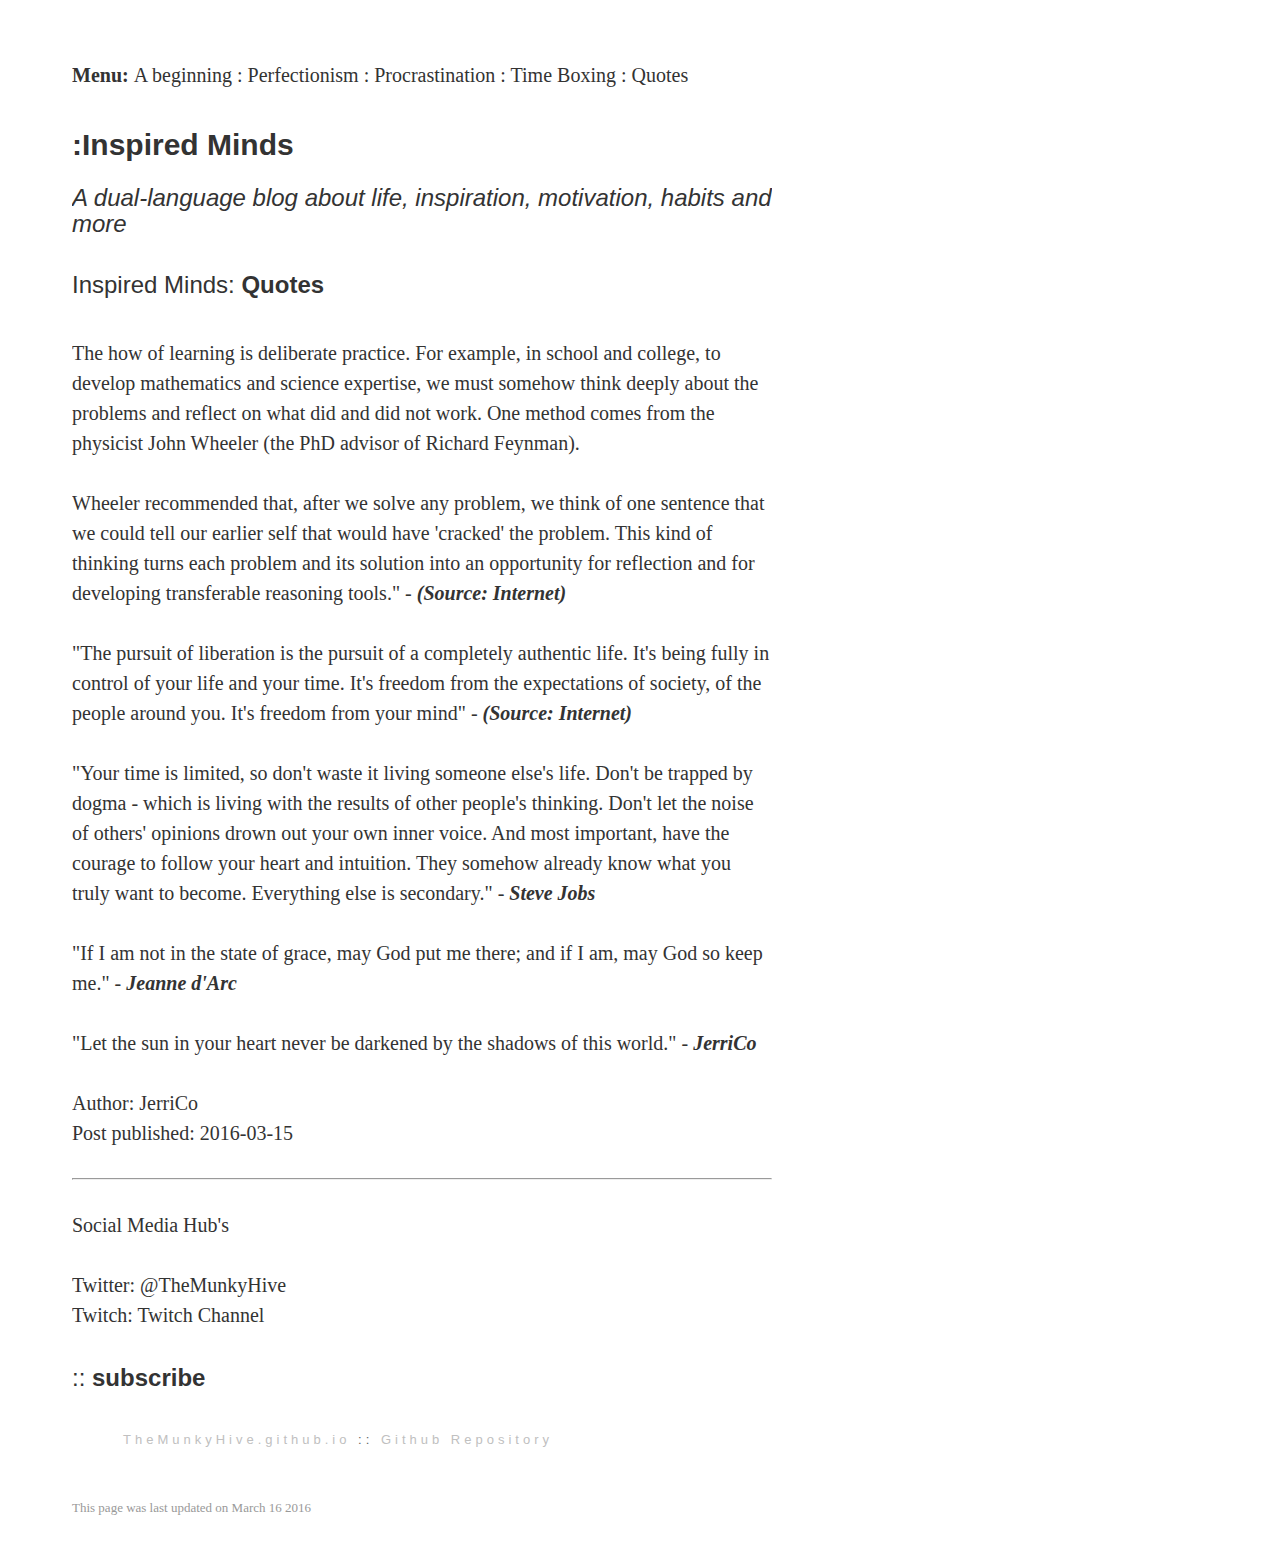
<file: archive/quotes.html>
<!DOCTYPE HTML>
<html>
<head>
<title>:Inspired Minds - A Blog about Life Inspiration Motivation Habits and Strategies</title>

<link rel="stylesheet" href="/css/style.css" type="text/css" media="screen, print" />
<link rel="alternate" type="application/rss+xml" title="Inspired Minds -Blog-" href="/rss" />
<link rel="shortcut icon" href="/favicon.ico" />

<META name="viewport" content="width=device-width, height=device-height, initial-scale=1.0, minimum-scale=1.0">
<META name="content-language" content="EN">
<META http-equiv="content-type" content="text/html; charset=utf-8">
<META name="description" content="Inspired Minds Web Blog Focusing on Life's aspects like Habits, Motivational and Inspirational Things,  Minimalism Decluttering Obstacles Strategies Solutions and more">
<META name="keywords" content="Life, Habits, Verhaltensmuster, Values, Personal Development, Inspiration, Motivation, Strategies, Goals, Ziele, Plan, Solutions, L&ouml;sungen, Effizienz, Minimalism, Declutter, Discipline, Consistency, Procrastination">
<META name="copyright" content="Inspired Minds">
<META name="author" content="JerriCo">
<META name="page-topic" content="Life,Inspiration,Minimalism,Motivation">
<META name="page-type" content="Web Blog">
<META name="audience" content="all">
<META name="robots" content="INDEX,FOLLOW">
<META name="revisit-after" content="5 days">

</head>
<body>

<div id="container"><!-- Container -->
  <div id="content"><!-- Beginning Content Section -->
    <div><b>Menu: </b>
      <a href="/archive/a-beginning.html">
      A beginning</a> : <a href="/archive/perfectionism.html">
      Perfectionism</a> : <a href="/archive/procrastination.html">
      Procrastination</a> : <a href="/archive/time-boxing.html">
      Time Boxing</a> : <a href="/archive/quotes.html">
      Quotes</a>
  </div>

    <h1><a href="https://themunkyhive.github.io/"><b>:Inspired Minds</b></a></h1>
    <h2><a href=""><em>A dual-language blog about life, inspiration, motivation, habits and more</em></a></h2>

<div class="post" id="article"><!-- Start Article Wrapper -->

  <h2><a id="quotes" href="/">Inspired Minds</a>:&nbsp;<a href="#"><b>Quotes</b></a></h2>

  <div class="entry">
      <p>The how of learning is deliberate practice. For example, in school and college, to develop
      mathematics and science expertise, we must somehow think deeply about the problems and reflect
      on what did and did not work. One method comes from the physicist John Wheeler
      (the PhD advisor of Richard Feynman).
      </p><p>
      Wheeler recommended that, after we solve any problem, we think of one sentence that we could tell
      our earlier self that would have 'cracked' the problem. This kind of thinking turns each problem
      and its solution into an opportunity for reflection and for developing transferable reasoning tools."
       - <b><em>(Source: Internet)</em></b>
       </p><p>
       "The pursuit of liberation is the pursuit of a completely authentic life. It's being fully in
       control of your life and your time. It's freedom from the expectations of society, of the people
       around you. It's freedom from your mind" - <b><em>(Source: Internet)</em></b>
      </p><p>
      "Your time is limited, so don't waste it living someone else's life. Don't be trapped by dogma -
      which is living with the results of other people's thinking. Don't let the noise of others' opinions
      drown out your own inner voice. And most important, have the courage to follow your heart and intuition.
      They somehow already know what you truly want to become. Everything else is secondary." - <b><em>Steve Jobs</em></b>
      </p><p>
      "If I am not in the state of grace, may God put me there; and if I am, may God so keep me." - <b><em>Jeanne d'Arc</em></b>
      </p><p>
      "Let the sun in your heart never be darkened by the shadows of this world." - <b><em>JerriCo</em></b>
      </p>
      <p>
      Author: JerriCo<br />
      Post published: 2016-03-15
      </p>
  </div>

</div><!-- End Article Wrapper -->

<hr />

<div><!-- Social Media Information -->
	<p>Social Media Hub's</p>
	<p>
	Twitter: <a href="https://twitter.com/TheMunkyHive" target="_blank">@TheMunkyHive</a><br />
	Twitch: <a href="https://www.twitch.tv/themunkyhive" target="_blank">Twitch Channel</a><br />

	</p>
</div>

<h2>:: <strong><a href="/">subscribe</a></strong></h2>

</div><!-- End Content Section -->


<div id="footer">
	<p>
		<a href="https://themunkyhive.github.io/" target="_blank">TheMunkyHive.github.io</a>
		:: <a href="https://github.com/TheMunkyHive" target="_blank">Github Repository</a>
		<!-- :: <a href="" target="_blank">Facebook</a> -->
	</p>
</div>

</div> <!-- Container -->

<div id="update">
	<p>
	This page was last updated on March 16 2016</p>
</div>
</body>
</html>
</file>
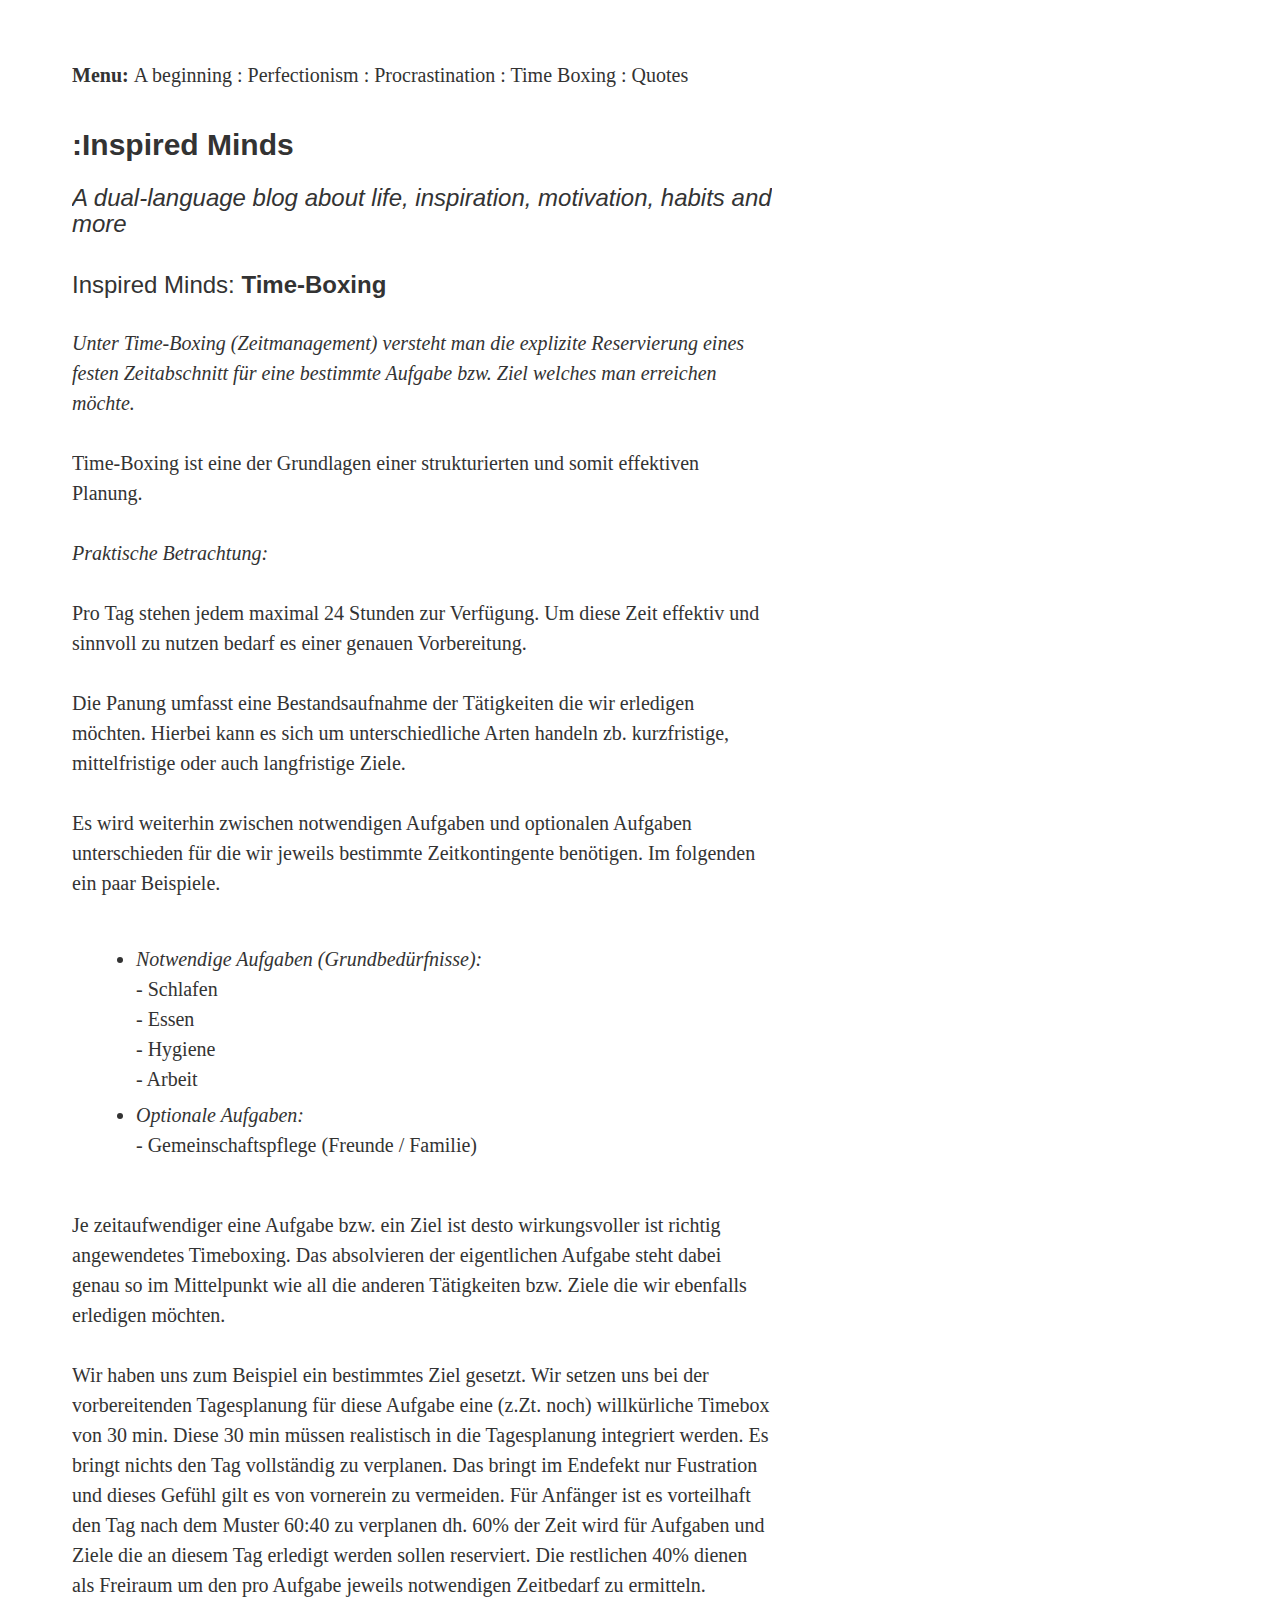
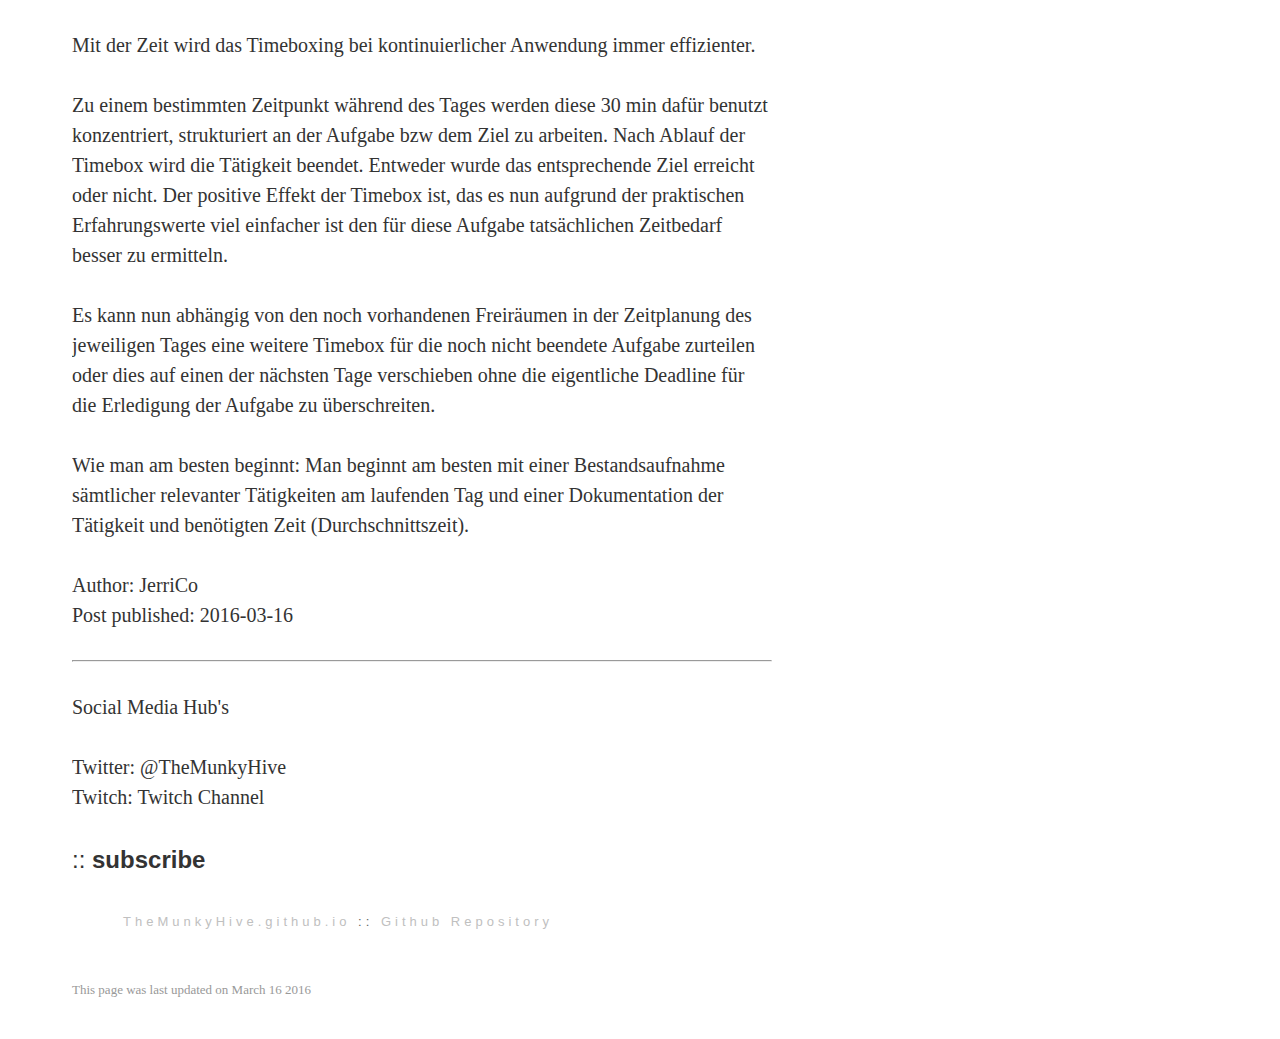
<file: archive/time-boxing.html>
<!DOCTYPE HTML>
<html>
<head>
<title>:Inspired Minds - A Blog about Life Inspiration Motivation Habits and Strategies</title>

<link rel="stylesheet" href="/css/style.css" type="text/css" media="screen, print" />
<link rel="alternate" type="application/rss+xml" title="Inspired Minds -Blog-" href="/rss" />
<link rel="shortcut icon" href="/favicon.ico" />

<META name="viewport" content="width=device-width, height=device-height, initial-scale=1.0, minimum-scale=1.0">
<META name="content-language" content="EN">
<META http-equiv="content-type" content="text/html; charset=utf-8">
<META name="description" content="Inspired Minds Web Blog Focusing on Life's aspects like Habits, Motivational and Inspirational Things,  Minimalism Decluttering Obstacles Strategies Solutions and more">
<META name="keywords" content="Life, Habits, Verhaltensmuster, Values, Personal Development, Inspiration, Motivation, Strategies, Goals, Ziele, Plan, Solutions, L&ouml;sungen, Effizienz, Minimalism, Declutter, Discipline, Consistency, Procrastination">
<META name="copyright" content="Inspired Minds">
<META name="author" content="JerriCo">
<META name="page-topic" content="Life,Inspiration,Minimalism,Motivation">
<META name="page-type" content="Web Blog">
<META name="audience" content="all">
<META name="robots" content="INDEX,FOLLOW">
<META name="revisit-after" content="5 days">

</head>
<body>

<div id="container"><!-- Container -->
  <div id="content"><!-- Beginning Content Section -->
    <div><b>Menu: </b>
      <a href="/archive/a-beginning.html">
      A beginning</a> : <a href="/archive/perfectionism.html">
      Perfectionism</a> : <a href="/archive/procrastination.html">
      Procrastination</a> : <a href="/archive/time-boxing.html">
      Time Boxing</a> : <a href="/archive/quotes.html">
      Quotes</a>
  </div>

    <h1><a href="https://themunkyhive.github.io/"><b>:Inspired Minds</b></a></h1>
    <h2><a href=""><em>A dual-language blog about life, inspiration, motivation, habits and more</em></a></h2>

<div class="post" id="article"><!-- Start Article Wrapper -->

  <h2><a id="time-boxing" href="/">Inspired Minds</a>:&nbsp;<a href="#"><b>Time-Boxing</b></a></h2>

  <div class="entry">
  <em>
  Unter Time-Boxing (Zeitmanagement) versteht man die explizite Reservierung eines festen
  Zeitabschnitt f&uuml;r eine bestimmte Aufgabe bzw. Ziel welches man erreichen m&ouml;chte.
  </em>
  <p>
  Time-Boxing ist eine der Grundlagen einer strukturierten und somit effektiven Planung.
  </p>

  <em>Praktische Betrachtung:</em>
  <p>
  Pro Tag stehen jedem maximal 24 Stunden zur Verf&uuml;gung. Um diese Zeit effektiv und sinnvoll zu
  nutzen bedarf es einer genauen Vorbereitung.
  </p><p>
  Die Panung umfasst eine Bestandsaufnahme der T&auml;tigkeiten die wir erledigen m&ouml;chten.
  Hierbei kann es sich um unterschiedliche Arten handeln zb. kurzfristige, mittelfristige oder auch
  langfristige Ziele.
  </p><p>
  Es wird weiterhin zwischen notwendigen Aufgaben und optionalen Aufgaben unterschieden f&uuml;r die
  wir jeweils bestimmte Zeitkontingente ben&ouml;tigen. Im folgenden ein paar Beispiele.
  </p>

  <ul>
  	<li>
  	<em>Notwendige Aufgaben (Grundbed&uuml;rfnisse):</em><br>
  		- Schlafen<br>
  		- Essen<br>
  		- Hygiene<br>
  		- Arbeit

  	</li>
  	<li><em>Optionale Aufgaben:</em><br>
  		- Gemeinschaftspflege (Freunde / Familie)
  	</li>
  </ul>

  <p>
  Je zeitaufwendiger eine Aufgabe bzw. ein Ziel ist desto wirkungsvoller ist richtig angewendetes Timeboxing.
  Das absolvieren der eigentlichen Aufgabe steht dabei genau so im Mittelpunkt wie all die anderen T&auml;tigkeiten
  bzw. Ziele die wir ebenfalls erledigen m&ouml;chten.
  </p><p>
  Wir haben uns zum Beispiel ein bestimmtes Ziel gesetzt. Wir setzen uns bei der vorbereitenden Tagesplanung f&uuml;r
  diese Aufgabe eine (z.Zt. noch) willk&uuml;rliche Timebox von 30 min. Diese 30 min m&uuml;ssen realistisch in die
  Tagesplanung integriert werden. Es bringt nichts den Tag vollst&auml;ndig zu verplanen. Das bringt im Endefekt
  nur Fustration und dieses Gef&uuml;hl gilt es von vornerein zu vermeiden. F&uuml;r Anf&auml;nger ist es vorteilhaft
  den Tag nach dem Muster 60:40 zu verplanen dh. 60% der Zeit wird f&uuml;r Aufgaben und Ziele die an diesem Tag erledigt
  werden sollen reserviert. Die restlichen 40% dienen als Freiraum um den pro Aufgabe jeweils notwendigen Zeitbedarf zu
  ermitteln.
  </p><p>
  Mit der Zeit wird das Timeboxing bei kontinuierlicher Anwendung immer effizienter.
  </p><p>
  Zu einem bestimmten Zeitpunkt w&auml;hrend des Tages werden diese 30 min daf&uuml;r benutzt konzentriert, strukturiert
  an der Aufgabe bzw dem Ziel zu arbeiten. Nach Ablauf der Timebox wird die T&auml;tigkeit beendet. Entweder wurde das
  entsprechende Ziel erreicht oder nicht. Der positive Effekt der Timebox ist, das es nun aufgrund der praktischen
  Erfahrungswerte viel einfacher ist den f&uuml;r diese Aufgabe tats&auml;chlichen Zeitbedarf besser zu ermitteln.
  </p><p>
  Es kann nun abh&auml;ngig von den noch vorhandenen Freir&auml;umen in der Zeitplanung des jeweiligen Tages eine weitere
  Timebox f&uuml;r die noch nicht beendete Aufgabe zurteilen oder dies auf einen der n&auml;chsten Tage verschieben ohne die
  eigentliche Deadline f&uuml;r die Erledigung der Aufgabe zu &uuml;berschreiten.
  </p><p>
  Wie man am besten beginnt:
  Man beginnt am besten mit einer Bestandsaufnahme s&auml;mtlicher relevanter T&auml;tigkeiten am laufenden Tag und
  einer Dokumentation der T&auml;tigkeit und ben&ouml;tigten Zeit (Durchschnittszeit).
  </p>
  <p>
  Author: JerriCo<br />
  Post published: 2016-03-16
  </p>
  </div>

</div><!-- End Article Wrapper -->

<hr />

<div><!-- Social Media Information -->
	<p>Social Media Hub's</p>
	<p>
	Twitter: <a href="https://twitter.com/TheMunkyHive" target="_blank">@TheMunkyHive</a><br />
	Twitch: <a href="https://www.twitch.tv/themunkyhive" target="_blank">Twitch Channel</a><br />

	</p>
</div>

<h2>:: <strong><a href="/">subscribe</a></strong></h2>

</div><!-- End Content Section -->


<div id="footer">
	<p>
		<a href="https://themunkyhive.github.io/" target="_blank">TheMunkyHive.github.io</a>
		:: <a href="https://github.com/TheMunkyHive" target="_blank">Github Repository</a>
		<!-- :: <a href="" target="_blank">Facebook</a> -->
	</p>
</div>

</div> <!-- Container -->

<div id="update">
	<p>
	This page was last updated on March 16 2016</p>
</div>
</body>
</html>
</file>
<file: css/style.css>
/*   
Theme Name: mnmlist
Theme URI: http://mnmlist.com/theme/
Description: A very clean minimalist theme, without comments, search, archives or other features.
Author: Leo Babauta
Author URI: http://mnmlist.com
.
This theme is uncopyrighted, free, and offered as is.
.
*/


body {
	background: #fff; 
	font: 20px Hoefler Text, bodyfont, serif;
	color: #333;
        line-height: 30px;
	}
	
h1 {font-family: Helvetica, sans-serif; font-size: 1.5em; color:#333; font-weight:normal;  padding: 20px 0px 0px 0px;}
h2 {font-family: Helvetica, sans-serif; font-size: 1.2em; color:#333; line-height:26px; font-weight:normal; padding: 5px 0px 10px 0px;}
h3 {font-family: Helvetica, sans-serif; font-size: 18px; color:#666; line-height: 15px; text-indent: 0px; padding: 10px 0px 0px 0px;}
h4 {font-family: Georgia, "Times New Roman", Times, serif; font-size: 1em; color:#000000;}
h5 {font-size: 9pt; color:#000000;}

img{border:none;}
img a{border:none;}
blockquote{border-left:1px solid #A5ABAB; margin:0px; padding:0 12px 0 12px;}

p{line-height: 30px; margin:30px auto; text-indent: 0px;}

a {text-decoration: none;}
a:link {color: #333; text-decoration: none;}
a:visited {color: #333; text-decoration: none;}
a:hover {color: #999; text-decoration: none;}

ul{padding: .5em 0em 1em 3.2em;}
li{line-height: 30px; padding: 6px 0 0 0;}

ol{padding: .5em 0em 0em 3.2em;}
li{line-height: 30px; padding: 6px 0 0 0;}


#content {min-width: 10em; max-width: 35em; overflow: hidden;
	margin-top:60px; margin-left:64px; margin-right:14px; margin-bottom:0px;}	
.entry a:link {color: #303030; text-decoration: none; border-width: 0 0 1px 0; border-style: none none solid none; border-color: #C0C0C0;}
.entry a:visited {color: #303030; text-decoration: none; border-width: 0 0 1px 0; border-style: none none solid none; border-color: #C0C0C0;}
.entry a:hover {color: #999; border-width: 0 0 1px 0; border-style: none none solid none; border-color: #C0C0C0; text-decoration: none;}
.entry strong{font-family: Georgia, "Times New Roman", Times, serif; font-weight: bold; color: #555555;}

#footer {margin-left:115px}
#footer {background:#fff; clear: both;}
#footer p{padding:4px 0;margin: 0; color: #666; font-size:13px; font-family:helvetica, sans-serif; letter-spacing:4px}
#footer a{color: #c0c0c0;text-decoration: none;}
#footer a:hover{color: #999;text-decoration: none;}

#update p{padding:4px 0; margin-left:64px; color: #999; font-size:13px}

#arc {float: right; width:530px; overflow: hidden; margin-top:0px; margin-left:14px; margin-right:14px; margin-bottom:24px;}	
.arc p{color:#666; font-family: 'Verdana, sans-serif; font-size: 12px; font-weight: normal !important;}

.year th{color:#666; font-family: Verdana, sans-serif; font-size: 22px; font-weight: bold;}
.arctitle {color:#666; font-family: 'Verdana, sans-serif; font-size: 12px; font-weight: normal;}
.arctitle th {color:#999; font-family: 'Verdana, sans-serif; font-size: 14px; font-weight: normal;}
.arc2 {color:#999; font-family: 'Helvetica, sans-serif; font-size: 12px; font-weight: normal !important;}
.arc2 th {color:#999; font-family: 'Helvetica, sans-serif; font-size: 12px; font-weight: normal !important;}
</file>
<file: dev/css/main.css>
* {
    margin: 0;
    padding: 0;
    box-sizing: border-box;
}
/* General Styles */
body {
    font-family: Verdana,sans-serif;
    font-size: 0.96em;
    width: 100%;
    height: 100%;
}

ul, ol {
    list-style: none;
    margin-block-start: 0;
    margin-block-end: 0;
    margin-inline-start: 0;
    margin-inline-end: 0;
    padding-inline-start: 0;
    padding-inline-end: 0;

}

li {
    list-style-type: none;
}
a:link, a:visited, a:active {
    text-decoration: none;
    background-color: #fff;
    color: #2d545e;
    display: inline-table; /* prevents overlapping */
}

a:link:hover, a:visited:hover, a:active:hover {
    background-color: #fff;
    color: #2f6f7f;
}

hr {
    margin: 20px auto;
}

/* Debugging */

.dbg-border {
    border-bottom: 1px solid lightsteelblue;
}

/* Page Container */

.container-global {
    height: 100vh;
}

/* Header - Navigation */

.container-navigation {
    display: flex;
    justify-content: space-between;
    align-items: center;
    padding: 25px 0;
    background-color: #2d545e;
    color: #fff;
}

.nav-branding {
    margin-left: 20px;
}

.nav-links {
    margin-right: 20px;
}


li.menu-link a.link {
    color: #fff;
    background-color: #2d545e;
    font-weight: bold;
}

/* Page Title */

.container-title {
    padding: 40px;
}

.container-title>.title {
    text-align: center;
}

.container-title>.title>h1 {
    font-size: 1.65em;
}

/* Main */

.container-global {
    display: flex;
    flex-direction: column;
    min-height: 100vh;
}

.container-main-content {
    margin: 0 auto;
    max-width: 1000px;
    flex-grow: 1;
    padding: 30px;
}

.content-section {
    margin-bottom: 20px;
}

.content-section:last-child {
    margin-bottom: 0;
}

/* ToC Link Section */

ol.toc-list {
    padding-left: 20px;
}

li.toc {
    list-style-type: decimal;
}

li.toc a.toc-link {
        font-weight: bold;
}

.content-header {
    padding-bottom: 15px;
}

/* .content-section {
    padding-bottom: 20px;
} */

/* Footer */

.container-footer {
    background-color: #2d545e;
    color: #fff;
}

.container-footer>.footer-branding {
    text-align: center;
}

.footer-branding {
    padding: 25px;
}

/*  Hides the navigation links section
    '+' Selects the nearest sibling, must share same parent
    '~' Selects all following sibling, must share the same parent

.nav-branding:hover ~ .nav-links {
    display: none;
} */

@media(max-width: 768px) {
    body {
        font-size: 1em;
    }
 
}
</file>
